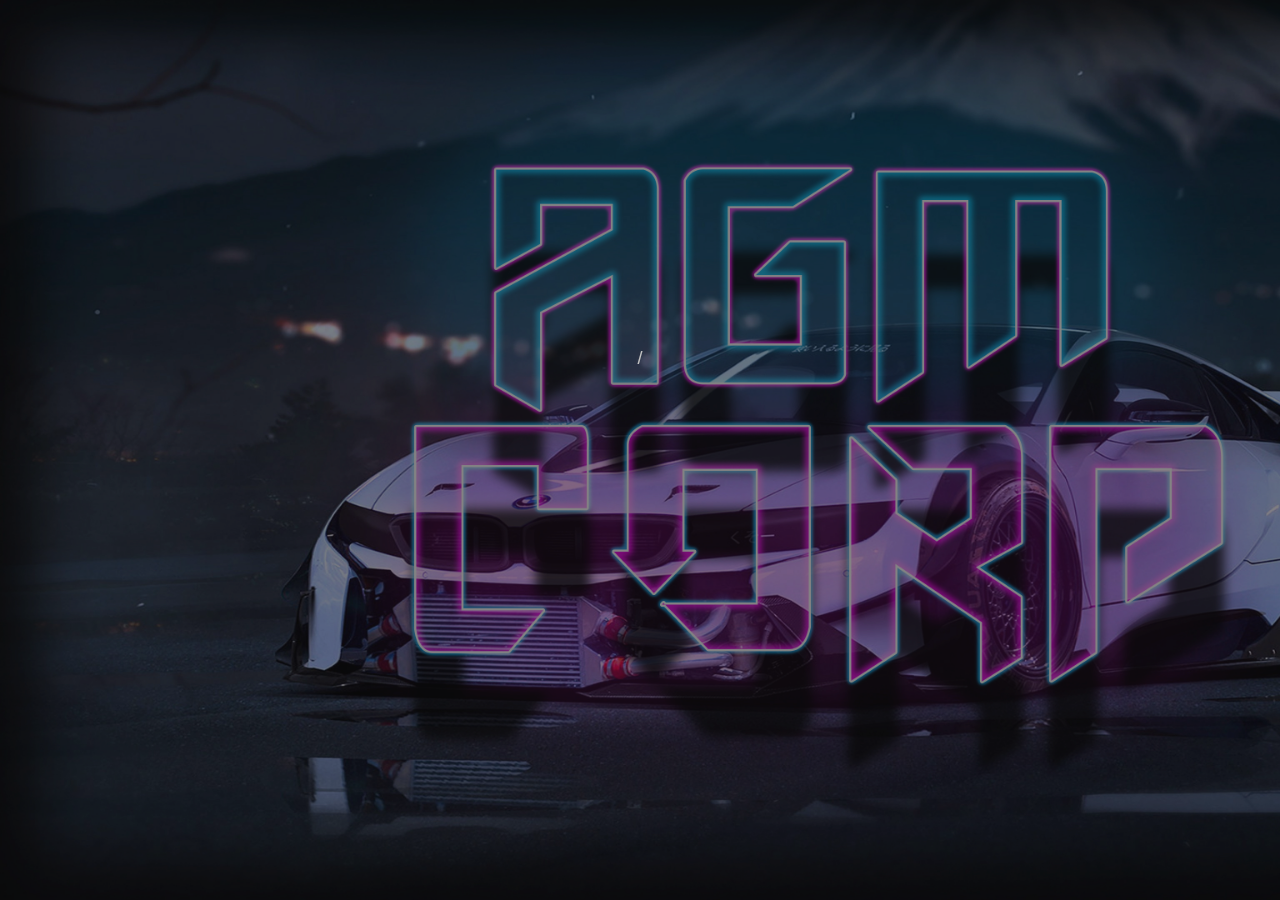
<file: index.html>
<!DOCTYPE html>
<html lang="en">
<head>
	<meta http-equiv="content-type" content="text/html; charset=UTF-8">
	<meta name="viewport" content="width=device-width, initial-scale=1.0, maximum-scale=1, user-scalable=no">
    <meta charset="utf-8">
    <title>AGMCorp Website</title>
    <meta name="css/description" content=">AGMCORP">
    <meta name="css/author" content="XLife">
    <meta name="css/description" content="">
    <link href="css/bootstrap.min.css" rel="stylesheet">
	<link href="css/bootstrap-theme.min.css" rel="stylesheet">
	<link href="css/animate.min.css" rel="stylesheet" >	
	<link href="css/font-awesome.min.css" rel="stylesheet">	
	<link href="css/icofont.css" rel="stylesheet">
	<link href="css/prettyPhoto.css" rel="stylesheet">
	<link href="css/theme.css" rel="stylesheet">	
	<link href="css/responsive.css" rel="stylesheet">
	<link href="css/blue.css" rel="stylesheet" class="colors">
    <link href='https://fonts.googleapis.com/css?family=Open+Sans:400,700' rel='stylesheet' type='text/css'>
	<link href='https://fonts.googleapis.com/css?family=Open+Sans+Condensed:300,700' rel='stylesheet' type='text/css'>
	<link rel="icon" href="img/icon.ico">
</head>
<body data-spy="scroll" data-target="#mynav" data-offset="85">
<div id="preloader">
	<div id="status">
		<div class="spinner">
			  <div class="rect1"></div>
			  <div class="rect2"></div>
			  <div class="rect3"></div>
			  <div class="rect4"></div>
			  <div class="rect5"></div>
		</div>
	</div>
</div>
<section id="home">
    <div id="home-slider" class="carousel slide carousel-fade" data-ride="carousel">
        <div class="carousel-inner">
			<div class="item active" style="background-image: url(img/background.jpg) ;     background-attachment: fixed;
			background-size: cover;">
				<div class="caption">/
					<h1 class="animated fadeInLeftBig"><strong> </strong></h1>
					<p class="animated fadeInRightBig"></p></p>
				</div>
			</div>
        </div>
    </div>	
</section>
</header>
<script src="js/jquery.min.js"></script>
<script src="js/bootstrap.min.js"></script>
<script src="js/retina.min.js"></script>
<script src="js/jquery.easing.min.js"></script>
<script src="js/wow.min.js"></script>	
<script src="js/waypoints.min.js"></script>	
<script src="js/jquery.countTo.js"></script>
<script src="js/jquery.mixitup.min.js"></script>
<script src="js/jquery.prettyPhoto.js"></script>
<script src="js/jquery.knob.min.js"></script>	
<script src="js/jquery.validate.min.js"></script>
<script src="js/custom.js"></script>
	<script type="text/javascript">
	var valid = ``;
	if(valid == 'true'){
		$('#confirmBuy').modal('toggle');
	
	}
</script>
</body>
</html>
</file>
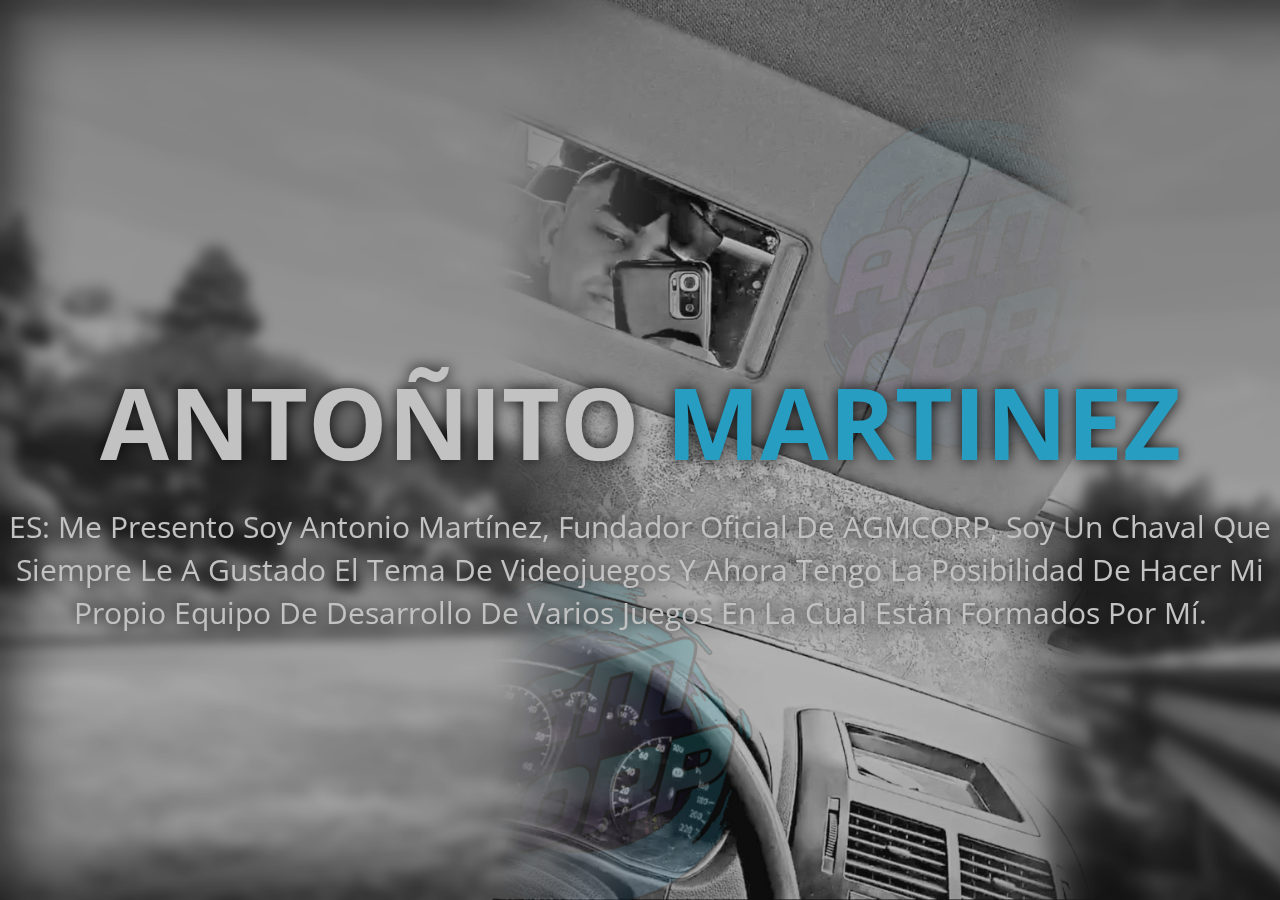
<file: AGM/index.html>
<!DOCTYPE html>
<html lang="en">
<head>
	<meta http-equiv="content-type" content="text/html; charset=UTF-8">
	<meta name="viewport" content="width=device-width, initial-scale=1.0, maximum-scale=1, user-scalable=no">
    <meta charset="utf-8">
    <title>AGMCorp Profile</title>
    <meta name="css/description" content=">AGMCORP">
    <meta name="css/author" content="XLife">
    <meta name="css/description" content="">
    <link href="css/bootstrap.min.css" rel="stylesheet">
	<link href="css/bootstrap-theme.min.css" rel="stylesheet">
	<link href="css/animate.min.css" rel="stylesheet" >	
	<link href="css/font-awesome.min.css" rel="stylesheet">	
	<link href="css/icofont.css" rel="stylesheet">
	<link href="css/prettyPhoto.css" rel="stylesheet">
	<link href="css/theme.css" rel="stylesheet">	
	<link href="css/responsive.css" rel="stylesheet">
	<link href="css/blue.css" rel="stylesheet" class="colors">
    <link href='https://fonts.googleapis.com/css?family=Open+Sans:400,700' rel='stylesheet' type='text/css'>
	<link href='https://fonts.googleapis.com/css?family=Open+Sans+Condensed:300,700' rel='stylesheet' type='text/css'>
	<link rel="icon" href="img/icon.ico">
</head>
<body data-spy="scroll" data-target="#mynav" data-offset="85">
<div id="preloader">
	<div id="status">
		<div class="spinner">
			  <div class="rect1"></div>
			  <div class="rect2"></div>
			  <div class="rect3"></div>
			  <div class="rect4"></div>
			  <div class="rect5"></div>
		</div>
	</div>
</div>
<section id="home">
    <div id="home-slider" class="carousel slide carousel-fade" data-ride="carousel">
        <div class="carousel-inner">
			<div class="item active" style="background-image: url(img/background.jpg) ;     background-attachment: fixed;
			background-size: cover;">
				<div class="caption">
					<h1 class="animated fadeInLeftBig">Antoñito<strong> Martinez</strong></h1>
					<p class="animated fadeInRightBig">ES: Me Presento Soy Antonio Martínez, Fundador Oficial De AGMCORP, Soy Un Chaval Que Siempre Le A Gustado El Tema De Videojuegos Y Ahora Tengo La Posibilidad De Hacer Mi Propio Equipo De Desarrollo De Varios Juegos En La Cual Están Formados Por Mí.
				</div>
			</div>
        </div>
    </div>	
</section>
</header>
<script src="js/jquery.min.js"></script>
<script src="js/bootstrap.min.js"></script>
<script src="js/retina.min.js"></script>
<script src="js/jquery.easing.min.js"></script>
<script src="js/wow.min.js"></script>	
<script src="js/waypoints.min.js"></script>	
<script src="js/jquery.countTo.js"></script>
<script src="js/jquery.mixitup.min.js"></script>
<script src="js/jquery.prettyPhoto.js"></script>
<script src="js/jquery.knob.min.js"></script>	
<script src="js/jquery.validate.min.js"></script>
<script src="js/custom.js"></script>
	<script type="text/javascript">
	var valid = ``;
	if(valid == 'true'){
		$('#confirmBuy').modal('toggle');
	
	}
</script>
</body>
</html>
</file>
<file: css/prettyPhoto.css>
div.pp_default .pp_top,div.pp_default .pp_top .pp_middle,div.pp_default .pp_top .pp_left,div.pp_default .pp_top .pp_right,div.pp_default .pp_bottom,div.pp_default .pp_bottom .pp_left,div.pp_default .pp_bottom .pp_middle,div.pp_default .pp_bottom .pp_right{height:13px}
div.pp_default .pp_top .pp_left{background:url(../images/prettyPhoto/default/sprite.png) -78px -93px no-repeat}
div.pp_default .pp_top .pp_middle{background:url(../images/prettyPhoto/default/sprite_x.png) top left repeat-x}
div.pp_default .pp_top .pp_right{background:url(../images/prettyPhoto/default/sprite.png) -112px -93px no-repeat}
div.pp_default .pp_content .ppt{color:#f8f8f8}
div.pp_default .pp_content_container .pp_left{background:url(../images/prettyPhoto/default/sprite_y.png) -7px 0 repeat-y;padding-left:13px}
div.pp_default .pp_content_container .pp_right{background:url(../images/prettyPhoto/default/sprite_y.png) top right repeat-y;padding-right:13px}
div.pp_default .pp_next:hover{background:url(../images/prettyPhoto/default/sprite_next.png) center right no-repeat;cursor:pointer}
div.pp_default .pp_previous:hover{background:url(../images/prettyPhoto/default/sprite_prev.png) center left no-repeat;cursor:pointer}
div.pp_default .pp_expand{background:url(../images/prettyPhoto/default/sprite.png) 0 -29px no-repeat;cursor:pointer;width:28px;height:28px}
div.pp_default .pp_expand:hover{background:url(../images/prettyPhoto/default/sprite.png) 0 -56px no-repeat;cursor:pointer}
div.pp_default .pp_contract{background:url(../images/prettyPhoto/default/sprite.png) 0 -84px no-repeat;cursor:pointer;width:28px;height:28px}
div.pp_default .pp_contract:hover{background:url(../images/prettyPhoto/default/sprite.png) 0 -113px no-repeat;cursor:pointer}
div.pp_default .pp_close{width:30px;height:30px;background:url(../images/prettyPhoto/default/sprite.png) 2px 1px no-repeat;cursor:pointer}
div.pp_default .pp_gallery ul li a{background:url(../images/prettyPhoto/default/default_thumb.png) center center #f8f8f8;border:1px solid #aaa}
div.pp_default .pp_social{margin-top:7px}
div.pp_default .pp_gallery a.pp_arrow_previous,div.pp_default .pp_gallery a.pp_arrow_next{position:static;left:auto}
div.pp_default .pp_nav .pp_play,div.pp_default .pp_nav .pp_pause{background:url(../images/prettyPhoto/default/sprite.png) -51px 1px no-repeat;height:30px;width:30px}
div.pp_default .pp_nav .pp_pause{background-position:-51px -29px}
div.pp_default a.pp_arrow_previous,div.pp_default a.pp_arrow_next{background:url(../images/prettyPhoto/default/sprite.png) -31px -3px no-repeat;height:20px;width:20px;margin:4px 0 0}
div.pp_default a.pp_arrow_next{left:52px;background-position:-82px -3px}
div.pp_default .pp_content_container .pp_details{margin-top:5px}
div.pp_default .pp_nav{clear:none;height:30px;width:110px;position:relative}
div.pp_default .pp_nav .currentTextHolder{font-family:Georgia;font-style:italic;color:#999;font-size:11px;left:75px;line-height:25px;position:absolute;top:2px;margin:0;padding:0 0 0 10px}
div.pp_default .pp_close:hover,div.pp_default .pp_nav .pp_play:hover,div.pp_default .pp_nav .pp_pause:hover,div.pp_default .pp_arrow_next:hover,div.pp_default .pp_arrow_previous:hover{opacity:0.7}
div.pp_default .pp_description{font-size:11px;font-weight:700;line-height:14px;margin:5px 50px 5px 0}
div.pp_default .pp_bottom .pp_left{background:url(../images/prettyPhoto/default/sprite.png) -78px -127px no-repeat}
div.pp_default .pp_bottom .pp_middle{background:url(../images/prettyPhoto/default/sprite_x.png) bottom left repeat-x}
div.pp_default .pp_bottom .pp_right{background:url(../images/prettyPhoto/default/sprite.png) -112px -127px no-repeat}
div.pp_default .pp_loaderIcon{background:url(../images/prettyPhoto/default/loader.gif) center center no-repeat}
div.light_rounded .pp_top .pp_left{background:url(../images/prettyPhoto/light_rounded/sprite.png) -88px -53px no-repeat}
div.light_rounded .pp_top .pp_right{background:url(../images/prettyPhoto/light_rounded/sprite.png) -110px -53px no-repeat}
div.light_rounded .pp_next:hover{background:url(../images/prettyPhoto/light_rounded/btnNext.png) center right no-repeat;cursor:pointer}
div.light_rounded .pp_previous:hover{background:url(../images/prettyPhoto/light_rounded/btnPrevious.png) center left no-repeat;cursor:pointer}
div.light_rounded .pp_expand{background:url(../images/prettyPhoto/light_rounded/sprite.png) -31px -26px no-repeat;cursor:pointer}
div.light_rounded .pp_expand:hover{background:url(../images/prettyPhoto/light_rounded/sprite.png) -31px -47px no-repeat;cursor:pointer}
div.light_rounded .pp_contract{background:url(../images/prettyPhoto/light_rounded/sprite.png) 0 -26px no-repeat;cursor:pointer}
div.light_rounded .pp_contract:hover{background:url(../images/prettyPhoto/light_rounded/sprite.png) 0 -47px no-repeat;cursor:pointer}
div.light_rounded .pp_close{width:75px;height:22px;background:url(../images/prettyPhoto/light_rounded/sprite.png) -1px -1px no-repeat;cursor:pointer}
div.light_rounded .pp_nav .pp_play{background:url(../images/prettyPhoto/light_rounded/sprite.png) -1px -100px no-repeat;height:15px;width:14px}
div.light_rounded .pp_nav .pp_pause{background:url(../images/prettyPhoto/light_rounded/sprite.png) -24px -100px no-repeat;height:15px;width:14px}
div.light_rounded .pp_arrow_previous{background:url(../images/prettyPhoto/light_rounded/sprite.png) 0 -71px no-repeat}
div.light_rounded .pp_arrow_next{background:url(../images/prettyPhoto/light_rounded/sprite.png) -22px -71px no-repeat}
div.light_rounded .pp_bottom .pp_left{background:url(../images/prettyPhoto/light_rounded/sprite.png) -88px -80px no-repeat}
div.light_rounded .pp_bottom .pp_right{background:url(../images/prettyPhoto/light_rounded/sprite.png) -110px -80px no-repeat}
div.dark_rounded .pp_top .pp_left{background:url(../images/prettyPhoto/dark_rounded/sprite.png) -88px -53px no-repeat}
div.dark_rounded .pp_top .pp_right{background:url(../images/prettyPhoto/dark_rounded/sprite.png) -110px -53px no-repeat}
div.dark_rounded .pp_content_container .pp_left{background:url(../images/prettyPhoto/dark_rounded/contentPattern.png) top left repeat-y}
div.dark_rounded .pp_content_container .pp_right{background:url(../images/prettyPhoto/dark_rounded/contentPattern.png) top right repeat-y}
div.dark_rounded .pp_next:hover{background:url(../images/prettyPhoto/dark_rounded/btnNext.png) center right no-repeat;cursor:pointer}
div.dark_rounded .pp_previous:hover{background:url(../images/prettyPhoto/dark_rounded/btnPrevious.png) center left no-repeat;cursor:pointer}
div.dark_rounded .pp_expand{background:url(../images/prettyPhoto/dark_rounded/sprite.png) -31px -26px no-repeat;cursor:pointer}
div.dark_rounded .pp_expand:hover{background:url(../images/prettyPhoto/dark_rounded/sprite.png) -31px -47px no-repeat;cursor:pointer}
div.dark_rounded .pp_contract{background:url(../images/prettyPhoto/dark_rounded/sprite.png) 0 -26px no-repeat;cursor:pointer}
div.dark_rounded .pp_contract:hover{background:url(../images/prettyPhoto/dark_rounded/sprite.png) 0 -47px no-repeat;cursor:pointer}
div.dark_rounded .pp_close{width:75px;height:22px;background:url(../images/prettyPhoto/dark_rounded/sprite.png) -1px -1px no-repeat;cursor:pointer}
div.dark_rounded .pp_description{margin-right:85px;color:#fff}
div.dark_rounded .pp_nav .pp_play{background:url(../images/prettyPhoto/dark_rounded/sprite.png) -1px -100px no-repeat;height:15px;width:14px}
div.dark_rounded .pp_nav .pp_pause{background:url(../images/prettyPhoto/dark_rounded/sprite.png) -24px -100px no-repeat;height:15px;width:14px}
div.dark_rounded .pp_arrow_previous{background:url(../images/prettyPhoto/dark_rounded/sprite.png) 0 -71px no-repeat}
div.dark_rounded .pp_arrow_next{background:url(../images/prettyPhoto/dark_rounded/sprite.png) -22px -71px no-repeat}
div.dark_rounded .pp_bottom .pp_left{background:url(../images/prettyPhoto/dark_rounded/sprite.png) -88px -80px no-repeat}
div.dark_rounded .pp_bottom .pp_right{background:url(../images/prettyPhoto/dark_rounded/sprite.png) -110px -80px no-repeat}
div.dark_rounded .pp_loaderIcon{background:url(../images/prettyPhoto/dark_rounded/loader.gif) center center no-repeat}
div.dark_square .pp_left,div.dark_square .pp_middle,div.dark_square .pp_right,div.dark_square .pp_content{background:#000}
div.dark_square .pp_description{color:#fff;margin:0 85px 0 0}
div.dark_square .pp_loaderIcon{background:url(../images/prettyPhoto/dark_square/loader.gif) center center no-repeat}
div.dark_square .pp_expand{background:url(../images/prettyPhoto/dark_square/sprite.png) -31px -26px no-repeat;cursor:pointer}
div.dark_square .pp_expand:hover{background:url(../images/prettyPhoto/dark_square/sprite.png) -31px -47px no-repeat;cursor:pointer}
div.dark_square .pp_contract{background:url(../images/prettyPhoto/dark_square/sprite.png) 0 -26px no-repeat;cursor:pointer}
div.dark_square .pp_contract:hover{background:url(../images/prettyPhoto/dark_square/sprite.png) 0 -47px no-repeat;cursor:pointer}
div.dark_square .pp_close{width:75px;height:22px;background:url(../images/prettyPhoto/dark_square/sprite.png) -1px -1px no-repeat;cursor:pointer}
div.dark_square .pp_nav{clear:none}
div.dark_square .pp_nav .pp_play{background:url(../images/prettyPhoto/dark_square/sprite.png) -1px -100px no-repeat;height:15px;width:14px}
div.dark_square .pp_nav .pp_pause{background:url(../images/prettyPhoto/dark_square/sprite.png) -24px -100px no-repeat;height:15px;width:14px}
div.dark_square .pp_arrow_previous{background:url(../images/prettyPhoto/dark_square/sprite.png) 0 -71px no-repeat}
div.dark_square .pp_arrow_next{background:url(../images/prettyPhoto/dark_square/sprite.png) -22px -71px no-repeat}
div.dark_square .pp_next:hover{background:url(../images/prettyPhoto/dark_square/btnNext.png) center right no-repeat;cursor:pointer}
div.dark_square .pp_previous:hover{background:url(../images/prettyPhoto/dark_square/btnPrevious.png) center left no-repeat;cursor:pointer}
div.light_square .pp_expand{background:url(../images/prettyPhoto/light_square/sprite.png) -31px -26px no-repeat;cursor:pointer}
div.light_square .pp_expand:hover{background:url(../images/prettyPhoto/light_square/sprite.png) -31px -47px no-repeat;cursor:pointer}
div.light_square .pp_contract{background:url(../images/prettyPhoto/light_square/sprite.png) 0 -26px no-repeat;cursor:pointer}
div.light_square .pp_contract:hover{background:url(../images/prettyPhoto/light_square/sprite.png) 0 -47px no-repeat;cursor:pointer}
div.light_square .pp_close{width:75px;height:22px;background:url(../images/prettyPhoto/light_square/sprite.png) -1px -1px no-repeat;cursor:pointer}
div.light_square .pp_nav .pp_play{background:url(../images/prettyPhoto/light_square/sprite.png) -1px -100px no-repeat;height:15px;width:14px}
div.light_square .pp_nav .pp_pause{background:url(../images/prettyPhoto/light_square/sprite.png) -24px -100px no-repeat;height:15px;width:14px}
div.light_square .pp_arrow_previous{background:url(../images/prettyPhoto/light_square/sprite.png) 0 -71px no-repeat}
div.light_square .pp_arrow_next{background:url(../images/prettyPhoto/light_square/sprite.png) -22px -71px no-repeat}
div.light_square .pp_next:hover{background:url(../images/prettyPhoto/light_square/btnNext.png) center right no-repeat;cursor:pointer}
div.light_square .pp_previous:hover{background:url(../images/prettyPhoto/light_square/btnPrevious.png) center left no-repeat;cursor:pointer}
div.facebook .pp_top .pp_left{background:url(../images/prettyPhoto/facebook/sprite.png) -88px -53px no-repeat}
div.facebook .pp_top .pp_middle{background:url(../images/prettyPhoto/facebook/contentPatternTop.png) top left repeat-x}
div.facebook .pp_top .pp_right{background:url(../images/prettyPhoto/facebook/sprite.png) -110px -53px no-repeat}
div.facebook .pp_content_container .pp_left{background:url(../images/prettyPhoto/facebook/contentPatternLeft.png) top left repeat-y}
div.facebook .pp_content_container .pp_right{background:url(../images/prettyPhoto/facebook/contentPatternRight.png) top right repeat-y}
div.facebook .pp_expand{background:url(../images/prettyPhoto/facebook/sprite.png) -31px -26px no-repeat;cursor:pointer}
div.facebook .pp_expand:hover{background:url(../images/prettyPhoto/facebook/sprite.png) -31px -47px no-repeat;cursor:pointer}
div.facebook .pp_contract{background:url(../images/prettyPhoto/facebook/sprite.png) 0 -26px no-repeat;cursor:pointer}
div.facebook .pp_contract:hover{background:url(../images/prettyPhoto/facebook/sprite.png) 0 -47px no-repeat;cursor:pointer}
div.facebook .pp_close{width:22px;height:22px;background:url(../images/prettyPhoto/facebook/sprite.png) -1px -1px no-repeat;cursor:pointer}
div.facebook .pp_description{margin:0 37px 0 0}
div.facebook .pp_loaderIcon{background:url(../images/prettyPhoto/facebook/loader.gif) center center no-repeat}
div.facebook .pp_arrow_previous{background:url(../images/prettyPhoto/facebook/sprite.png) 0 -71px no-repeat;height:22px;margin-top:0;width:22px}
div.facebook .pp_arrow_previous.disabled{background-position:0 -96px;cursor:default}
div.facebook .pp_arrow_next{background:url(../images/prettyPhoto/facebook/sprite.png) -32px -71px no-repeat;height:22px;margin-top:0;width:22px}
div.facebook .pp_arrow_next.disabled{background-position:-32px -96px;cursor:default}
div.facebook .pp_nav{margin-top:0}
div.facebook .pp_nav p{font-size:15px;padding:0 3px 0 4px}
div.facebook .pp_nav .pp_play{background:url(../images/prettyPhoto/facebook/sprite.png) -1px -123px no-repeat;height:22px;width:22px}
div.facebook .pp_nav .pp_pause{background:url(../images/prettyPhoto/facebook/sprite.png) -32px -123px no-repeat;height:22px;width:22px}
div.facebook .pp_next:hover{background:url(../images/prettyPhoto/facebook/btnNext.png) center right no-repeat;cursor:pointer}
div.facebook .pp_previous:hover{background:url(../images/prettyPhoto/facebook/btnPrevious.png) center left no-repeat;cursor:pointer}
div.facebook .pp_bottom .pp_left{background:url(../images/prettyPhoto/facebook/sprite.png) -88px -80px no-repeat}
div.facebook .pp_bottom .pp_middle{background:url(../images/prettyPhoto/facebook/contentPatternBottom.png) top left repeat-x}
div.facebook .pp_bottom .pp_right{background:url(../images/prettyPhoto/facebook/sprite.png) -110px -80px no-repeat}
div.pp_pic_holder a:focus{outline:none}
div.pp_overlay{background:#000;display:none;left:0;position:absolute;top:0;width:100%;z-index:9500}
div.pp_pic_holder{display:none;position:absolute;width:100px;z-index:10000}
.pp_content{height:40px;min-width:40px}
* html .pp_content{width:40px}
.pp_content_container{position:relative;text-align:left;width:100%}
.pp_content_container .pp_left{padding-left:20px}
.pp_content_container .pp_right{padding-right:20px}
.pp_content_container .pp_details{float:left;margin:10px 0 2px}
.pp_description{display:none;margin:0}
.pp_social{float:left;margin:0}
.pp_social .facebook{float:left;margin-left:5px;width:55px;overflow:hidden}
.pp_social .twitter{float:left}
.pp_nav{clear:right;float:left;margin:3px 10px 0 0}
.pp_nav p{float:left;white-space:nowrap;margin:2px 4px}
.pp_nav .pp_play,.pp_nav .pp_pause{float:left;margin-right:4px;text-indent:-10000px}
a.pp_arrow_previous,a.pp_arrow_next{display:block;float:left;height:15px;margin-top:3px;overflow:hidden;text-indent:-10000px;width:14px}
.pp_hoverContainer{position:absolute;top:0;width:100%;z-index:2000}
.pp_gallery{display:none;left:50%;margin-top:-50px;position:absolute;z-index:10000}
.pp_gallery div{float:left;overflow:hidden;position:relative}
.pp_gallery ul{float:left;height:35px;position:relative;white-space:nowrap;margin:0 0 0 5px;padding:0}
.pp_gallery ul a{border:1px rgba(0,0,0,0.5) solid;display:block;float:left;height:33px;overflow:hidden}
.pp_gallery ul a img{border:0}
.pp_gallery li{display:block;float:left;margin:0 5px 0 0;padding:0}
.pp_gallery li.default a{background:url(../images/prettyPhoto/facebook/default_thumbnail.gif) 0 0 no-repeat;display:block;height:33px;width:50px}
.pp_gallery .pp_arrow_previous,.pp_gallery .pp_arrow_next{margin-top:7px!important}
a.pp_next{background:url(../images/prettyPhoto/light_rounded/btnNext.png) 10000px 10000px no-repeat;display:block;float:right;height:100%;text-indent:-10000px;width:49%}
a.pp_previous{background:url(../images/prettyPhoto/light_rounded/btnNext.png) 10000px 10000px no-repeat;display:block;float:left;height:100%;text-indent:-10000px;width:49%}
a.pp_expand,a.pp_contract{cursor:pointer;display:none;height:20px;position:absolute;right:30px;text-indent:-10000px;top:10px;width:20px;z-index:20000}
a.pp_close{position:absolute;right:0;top:0;display:block;line-height:22px;text-indent:-10000px}
.pp_loaderIcon{display:block;height:24px;left:50%;position:absolute;top:50%;width:24px;margin:-12px 0 0 -12px}
#pp_full_res{line-height:1!important}
#pp_full_res .pp_inline{text-align:left}
#pp_full_res .pp_inline p{margin:0 0 15px}
div.ppt{color:#fff;display:none;font-size:17px;z-index:9999;margin:0 0 5px 15px}
div.pp_default .pp_content,div.light_rounded .pp_content{background-color:#fff}
div.pp_default #pp_full_res .pp_inline,div.light_rounded .pp_content .ppt,div.light_rounded #pp_full_res .pp_inline,div.light_square .pp_content .ppt,div.light_square #pp_full_res .pp_inline,div.facebook .pp_content .ppt,div.facebook #pp_full_res .pp_inline{color:#000}
div.pp_default .pp_gallery ul li a:hover,div.pp_default .pp_gallery ul li.selected a,.pp_gallery ul a:hover,.pp_gallery li.selected a{border-color:#fff}
div.pp_default .pp_details,div.light_rounded .pp_details,div.dark_rounded .pp_details,div.dark_square .pp_details,div.light_square .pp_details,div.facebook .pp_details{position:relative}
div.light_rounded .pp_top .pp_middle,div.light_rounded .pp_content_container .pp_left,div.light_rounded .pp_content_container .pp_right,div.light_rounded .pp_bottom .pp_middle,div.light_square .pp_left,div.light_square .pp_middle,div.light_square .pp_right,div.light_square .pp_content,div.facebook .pp_content{background:#fff}
div.light_rounded .pp_description,div.light_square .pp_description{margin-right:85px}
div.light_rounded .pp_gallery a.pp_arrow_previous,div.light_rounded .pp_gallery a.pp_arrow_next,div.dark_rounded .pp_gallery a.pp_arrow_previous,div.dark_rounded .pp_gallery a.pp_arrow_next,div.dark_square .pp_gallery a.pp_arrow_previous,div.dark_square .pp_gallery a.pp_arrow_next,div.light_square .pp_gallery a.pp_arrow_previous,div.light_square .pp_gallery a.pp_arrow_next{margin-top:12px!important}
div.light_rounded .pp_arrow_previous.disabled,div.dark_rounded .pp_arrow_previous.disabled,div.dark_square .pp_arrow_previous.disabled,div.light_square .pp_arrow_previous.disabled{background-position:0 -87px;cursor:default}
div.light_rounded .pp_arrow_next.disabled,div.dark_rounded .pp_arrow_next.disabled,div.dark_square .pp_arrow_next.disabled,div.light_square .pp_arrow_next.disabled{background-position:-22px -87px;cursor:default}
div.light_rounded .pp_loaderIcon,div.light_square .pp_loaderIcon{background:url(../images/prettyPhoto/light_rounded/loader.gif) center center no-repeat}
div.dark_rounded .pp_top .pp_middle,div.dark_rounded .pp_content,div.dark_rounded .pp_bottom .pp_middle{background:url(../images/prettyPhoto/dark_rounded/contentPattern.png) top left repeat}
div.dark_rounded .currentTextHolder,div.dark_square .currentTextHolder{color:#c4c4c4}
div.dark_rounded #pp_full_res .pp_inline,div.dark_square #pp_full_res .pp_inline{color:#fff}
.pp_top,.pp_bottom{height:20px;position:relative}
* html .pp_top,* html .pp_bottom{padding:0 20px}
.pp_top .pp_left,.pp_bottom .pp_left{height:20px;left:0;position:absolute;width:20px}
.pp_top .pp_middle,.pp_bottom .pp_middle{height:20px;left:20px;position:absolute;right:20px}
* html .pp_top .pp_middle,* html .pp_bottom .pp_middle{left:0;position:static}
.pp_top .pp_right,.pp_bottom .pp_right{height:20px;left:auto;position:absolute;right:0;top:0;width:20px}
.pp_fade,.pp_gallery li.default a img{display:none}
</file>
<file: css/theme.css>
/*
  Theme Name: Xlight
  Theme Uri: http://www.Andsolutions.it
  Author: Andsolutions
  Author Uri: http://www.Andsolutions.it
  Description: Onepage Site Template
  Version: 1.0
  */

/*************************
*******Typography******
**************************/

html, body {
	font-family: 'Open Sans', sans-serif;
	font-family: 'Work Sans', sans-serif;
	background:#353232;
	color: #f7f7f7;
	margin:0; 
	padding:0;
	width:100%; 
	overflow-x: hidden;
	text-align: center;
	-webkit-font-smoothing: antialiased;
	-webkit-text-stroke: rgba(255,255,255,0.01) 0.1px;
	-webkit-text-stroke-width: 0.1px;
}

/* 
///////////////////////////////
    ///cuenta atras///
//////////////////////////////
*/

#cuenta {
	display: flex;
	justify-content: center;
	margin-bottom: 100px;
}

.simply-section {
	background: #2b2a2a;
	width: 95px;
	height: 95px;
	margin: 0 20px;
	border-radius: 5px;
	display: flex;
	align-items: center;
	justify-content: center;
}

.simply-amount {
	display: block;
	font-size: 50px;
	font-weight: 700;
}

.simply-word {
	font-weight: 200;
	font-size: 15px;
}

.redes-sociales .btn-red-social {
	padding: 15px 0;
	display: inline-block;
	min-width: 65px;
	border-radius: 5px;
	background: #2ACDFE;
	color: #fff;
	font-size: 30px;
	margin: 0 20px;
	transition: .3s ease all;
}

.redes-sociales .btn-red-social:hover {
	box-shadow: 0px 0px 50px 10px rgba(0,0,0,.15);
}

.portada .header .logotipo {
	font-size: 25px;
	font-size: 900;
	margin-bottom: 20px;
	color: #EFEFEF;
}

.portada .header .mensaje {
	font-size: 30px;
	font-weight: 600;
	color: #2ACDFE;
}


/* 
///////////////////////////////
    ///cuenta atras///
//////////////////////////////
*/


button
{
 border-radius: 8px;
 border: 2px solid #ffffff; /* White */
 text-align: center;
 text-decoration: none;
 color: white;

}

a:visited, a:focus{color: none;}

ol, ul {
    list-style: none outside none;
    margin: 0;
    padding: 0;
}


.btn {
	box-shadow: 0 12px 19px rgba(0, 0, 0, 0.1) inset, 0 1px 7px rgba(255, 255, 255, 0.2);
    -moz-user-select: none;
    background-image: none;
	color: #fff;
    border: 1px solid transparent;
    border-radius: 0;
    cursor: pointer;
    display: inline-block;
    font-size: 14px;
    font-weight: normal;
    line-height: 1.42857;
    margin-bottom: 0;
    padding: 11px 20px;
    text-align: center;
    vertical-align: middle;
    white-space: nowrap;
    -webkit-transition: all .5s ease;
    -moz-transition: all .5s ease;
    -o-transition: all .5s ease;
    -ms-transition: all .5s ease;
    transition: all .5s ease;
}

.btn-inverse {
	box-shadow: 0 12px 19px rgba(0, 0, 0, 0.1) inset, 0 1px 7px rgba(255, 255, 255, 0.2);
    -moz-user-select: none;
    background-image: none;
	background-color: transparent;
    border-radius: 0;
    cursor: pointer;
    display: inline-block;
    font-size: 14px;
    font-weight: normal;
    line-height: 1.42857;
    margin-bottom: 0;
    padding: 11px 20px;
    text-align: center;
    vertical-align: middle;
    white-space: nowrap;
    -webkit-transition: all .5s ease;
    -moz-transition: all .5s ease;
    -o-transition: all .5s ease;
    -ms-transition: all .5s ease;
    transition: all .5s ease;
}


.btn-large {
    padding: 15px 58px;
}

.btn-medium {
    padding: 13px 30px;
}

.text-left {
	text-align: left;
}

.text-justify {
	text-align: justify;
}

.text-color {
    padding: 0 5px;
}

.dporcaps-negative {
    border-radius: 5px 5px 5px 5px;
    float: left;
    font-size: 24px;
    margin-right: 5px;
    padding: 3px 10px;
}

.dporcaps {
    float: left;
    font-size: 46px;
    margin-right: 10px;
    margin-top: -10px;
}

blockquote {
    background: none repeat scroll 0 0 #F2F3F7;
    border: medium none;
    border-radius: 5px 5px 5px 5px;
    color: #80828A;
    font-size: 16px;
    font-style: italic;
    font-weight: 400;
    margin: 30px 0;
    padding: 15px 25px;
}

.blockqoute-style-2 {
    border-radius: 0 0 0 0;
}

cite {
    display: inline-block;
    font-size: 16px;
    font-style: italic;
    width: 100%;
}


/*************************/
	
			
/*************************
********Loader**********
**************************/
#preloader {
	position: fixed;
	top:0;
	left:0;
	right:0;
	bottom:0;
    width:100%;
    height:100%;
	background-color: #222222;
    z-index:99999; /* makes sure it stays on top */
}

#status {
	width:200px;
	height:200px;
	position:absolute;
	left:50%; /* centers the loading animation horizontally one the screen */
	top:50%; /* centers the loading animation vertically one the screen */
	background-repeat:no-repeat;
	background-position:center;
	margin:-100px 0 0 -100px; /* is width and height divided by two */
}

/* Loading animation: */

.spinner {
  margin: 100px auto;
  width: 50px;
  height: 30px;
  text-align: center;
  font-size: 10px;
}

.spinner > div {
  height: 100%;
  width: 6px;
  display: inline-block;
  
  -webkit-animation: stretchdelay 1.2s infinite ease-in-out;
  animation: stretchdelay 1.2s infinite ease-in-out;
}

.spinner .rect2 {
  -webkit-animation-delay: -1.1s;
  animation-delay: -1.1s;
}

.spinner .rect3 {
  -webkit-animation-delay: -1.0s;
  animation-delay: -1.0s;
}

.spinner .rect4 {
  -webkit-animation-delay: -0.9s;
  animation-delay: -0.9s;
}

.spinner .rect5 {
  -webkit-animation-delay: -0.8s;
  animation-delay: -0.8s;
}

@-webkit-keyframes stretchdelay {
  0%, 40%, 100% { -webkit-transform: scaleY(0.4) }  
  20% { -webkit-transform: scaleY(1.0) }
}

@keyframes stretchdelay {
  0%, 40%, 100% { 
    transform: scaleY(0.4);
    -webkit-transform: scaleY(0.4);
  }  20% { 
    transform: scaleY(1.0);
    -webkit-transform: scaleY(1.0);
  }
}
/*************************/
	
/*************************
********Parallax**********
**************************/		
.parallax {
  background-size: cover;
  background-repeat: no-repeat;
  background-position: center;
  background-attachment: fixed;
}
	
.overlay {
	background: url(../images/pattern.png);
}	

/*************************
********Home CSS**********
**************************/	

/* Home Slider */

#home-slider {
  overflow: hidden;
  position: relative;
}

#home-slider .caption {
	position: absolute;
	top: 50%;
	margin-top: -104px;
	left: 0;
	right: 0;
	text-align: center;
	text-transform: uppercase;
	z-index: 15;
	font-size: 18px;
	font-weight: 400;
	color: #fff;
}

#home-slider .caption h1 {
	font-family: 'Open Sans Condensed', sans-serif;
    color: #fff;
	font-weight: 700;
    font-size: 100px;
    margin-bottom: 30px;
}

#home-slider .caption p {
    color: #ffffff;
	font-size: 30px;
    text-transform: capitalize;
	padding-bottom: 40px;
    font-weight: 400;
    text-shadow: 0 0 15px #000000;
}


.carousel-fade .carousel-inner .item {
	opacity: 0;
	-webkit-transition-property: opacity;
	transition-property: opacity;
	background-repeat: no-repeat;
	background-size: cover;
	height: 2037px;
}

.carousel-fade .carousel-inner .item:after {
  content: " ";
  position: absolute;
  top: 0;
  bottom: 0;
  left: 0;
  right: 0;
  /*background: rgba(255,255,255,.2);*/
}

.carousel-fade .carousel-inner .active {
	opacity: 1;
}
.carousel-fade .carousel-inner .active.left,
.carousel-fade .carousel-inner .active.right {
	left: 0;
	opacity: 0;
	z-index: 1;
}
.carousel-fade .carousel-inner .next.left,
.carousel-fade .carousel-inner .prev.right {
	opacity: 1;
}
.carousel-fade .carousel-control {
	z-index: 2;
}

.left-control, .right-control {
	position: absolute;
	top: 50%;
	height: 51px;
	width: 51px;
	line-height: 48px;
	border-radius: 5%;
	z-index: 20;
	font-size: 24px;
	color: #fff;
	text-align: center;
	-webkit-transition: all 0.5s ease;
	-moz-transition: all 0.5s ease;
	-ms-transition: all 0.5s ease;
	-o-transition: all 0.5s ease;
	transition: all 0.5s ease;
}

.left-control {
	left: -51px
} 

.right-control {
	right: -51px;
}

.left-control:hover, 
.right-control:hover {
	color: #fff;
}

#home-slider:hover .left-control {
	left:30px
} 

#home-slider:hover .right-control {
	right:30px
}

.learn-more {
	background: transparent;
	margin-top: 40px;
    color: #e4e4e4;
    padding: 13px 20px;
	font-size: 14px;
	-webkit-transition: all 0.5s ease-in-out 0s;
	-moz-transition: all 0.5s ease-in-out 0s;
	-o-transition: all 0.5s ease-in-out 0s;
	transition: all 0.5s ease-in-out 0s;
}
.learn-more:hover {
    border: 2px solid #fff;
    color: #fff;
}

/*************************/	


		

/* Customization Boostrap Menu */

/* Main Color */
.dropdown-menu>li>a:hover, .dropdown-menu>li>a:focus { 
	background-color: #fff;
}

/* Link Color */
.navbar-inverse .navbar-nav>li>a { 
	color: #f5f5f5; 
	margin: 0 5px;
	-webkit-transition: all 0.5s ease 0s;
	-moz-transition: all 0.5s ease 0s;
	-o-transition: all 0.5s ease 0s;
	transition: all 0.5s ease 0s;	
}

.navbar-collapse, .collapse .in:after, .main-nav-list:after, .navbar-collapse:after, .sticky-wrapper :after{
	z-index: 99999;
	background-color: transparent;
}

.main-nav-list {
	font-family: 'Open Sans Condensed', sans-serif;
	font-weight: 700;
	font-size: 18px;
	text-transform: uppercase;
}

.navbar-brand {
	background: url("../ifivelogo.png") no-repeat scroll 0 0 rgba(0, 0, 0, 0);
    display: inline-block;
    vertical-align: middle;
    width: 160px;
	height: 55px;
	margin-left: 20px;
	margin-right: 30px;
	max-width: 160px;
}
.navbar-toggle {
	border: transparent;
}


.navbar-inverse .navbar-collapse,
.navbar-inverse .navbar-form {
  max-height: 200px;	/* Scrollable Menu */
  border-color: #fff;
}

.navbar-wrapper { 
	background-color: transparent;
	padding: 10px 0;
	margin-bottom: 0;
	text-transform: uppercase;
	z-index: 1000;	
	width: 100%;
	top: 0;
	position: fixed;
	opacity: 0;
	-webkit-transition: all 0.5s ease-in-out 0s;
	-moz-transition: all 0.5s ease-in-out 0s;
	-o-transition: all 0.5s ease-in-out 0s;
	transition: all 0.5s ease-in-out 0s;
	z-index: 0 !important;
}

.scroll-fixed-navbar{ 
	background-color: #333333;
	opacity: 0.97;
	padding: 20px 0;
	box-shadow: 0px 0px 5px #666666;
	border-bottom: 1px solid #666666;
	-webkit-transition: all 0.5s ease-in-out 0s;
	-moz-transition: all 0.5s ease-in-out 0s;
	-o-transition: all 0.5s ease-in-out 0s;
	transition: all 0.5s ease-in-out 0s;
	z-index: 99999 !important;
}


.navbar-inverse .navbar-nav > .active > a {
    background-image: none;
    background-color: #fff;	
    box-shadow: none;
}

.navbar-inverse .navbar-brand,
.navbar-inverse .navbar-nav > li > a {
  text-shadow: none;
}

.navbar-inverse { 
	background-color: transparent;	
}

.navbar-inverse .navbar-nav > .active > a,
.navbar-inverse .navbar-nav > .active > a:hover,
.navbar-inverse .navbar-nav > .active > a:focus {
  background-color: transparent;
}

.dropdown-menu { background-color: #FFFFFF}
.navbar-inverse { background-image: none; }
.dropdown-menu>li>a:hover, .dropdown-menu>li>a:focus { background-image: none; }
.navbar-inverse .navbar-brand { color: #FFFFFF}
.navbar-inverse .navbar-brand:hover { color: #FFFFFF}
.dropdown-menu>li>a:hover, .dropdown-menu>li>a:focus { color: #FFFFFF}
.navbar-inverse .navbar-nav>.dropdown>a .caret { border-top-color: #FFFFFF}
.navbar-inverse .navbar-nav>.dropdown>a .caret { border-bottom-color: #fff}
.navbar-inverse .navbar-nav>.dropdown>a:hover .caret { border-bottom-color: #fff}



/* Titles */

.section-title-wrapper {
	background-color: #f7f7f7;
	padding: 50px 0;
}

.section-title h1 span{
	color: #fff;
	padding: 0 10px;
	font-family: 'Open Sans Condensed', sans-serif;
	font-size: 40px;
	font-weight: bold;
	text-transform: uppercase;
}

.section-title h3 {
	font-size: 24px;
	padding-top: 20px;
	text-transform: uppercase;	
}

.element-title h1 {
	color: #fff;
	font-size: 30px;
	text-transform: uppercase;
}


.element-title h3 {
	font-size: 20px;
}

.typography-title h3 {
	font-size: 24px;
	padding: 20px 0;
	text-transform: capitalize;
}

.btn-one{
	box-shadow: 0 12px 19px rgba(0, 0, 0, 0.1) inset, 0 1px 7px rgba(255, 255, 255, 0.2);
    display: inline-block;
    margin: 20px 0;
    padding: 11px 20px;
    text-transform: capitalize;
    -webkit-transition: all .5s ease;
    -moz-transition: all .5s ease;
    -o-transition: all .5s ease;
    -ms-transition: all .5s ease;
    transition: all .5s ease;
}


/* End Titles */



/* About */

.why-us  {
	padding: 60px 2% 80px;
}	

.wrapper-why-us  {
	padding: 40px 0;
}	

.about-us h2 {
    font-size: 24px;
	text-transform: uppercase;	
}	

/******************************************************/
.hovicon {
	display: inline-block;
	font-size: 80px;
	line-height: 200px;
	cursor: pointer;
	margin: 20px;
	width: 200px;
	height: 200px;
	border-radius: 50%;
	text-align: center;
	position: relative;
	text-decoration: none;
	color: #fff;
	-webkit-transition: all 0.2s ease-in-out 0s;
	-moz-transition: all 0.2s ease-in-out 0s;
	-o-transition: all 0.2s ease-in-out 0s;
	transition: all 0.2s ease-in-out 0s;	
}

.hovicon:after {
	pointer-events: none;
	position: absolute;
	width: 100%;
	height: 100%;
	border-radius: 50%;
	content: '';
	-webkit-box-sizing: content-box;
	-moz-box-sizing: content-box;
	box-sizing: content-box;
}

/* Effect 1 */
.hovicon.effect-1:after {
	top: -7px;
	left: -7px;
	padding: 7px;
	-webkit-transition: -webkit-transform 0.2s;
	-webkit-transform: scale(0.8);
	-moz-transition: -moz-transform 0.2s;
	-moz-transform: scale(0.8);
	-ms-transform: scale(0.8);
	transition: transform 0.2s;
	transform: scale(0.8);
}

/* Effect 1a */
.hovicon.effect-1.sub-a:hover {
	color: #fff;
	font-size: 100px;
}

.hovicon.effect-1.sub-a:hover:after {
	-webkit-transform: scale(1);
	-moz-transform: scale(1);
	-ms-transform: scale(1);
	transform: scale(1);
}


/******************************************************/



/* End About */


/* Facts */

.facts{
	/*background: none no-repeat scroll 0 0 #4d4d4d;*/
	/*padding: 60px 2% 100px;*/
	background-image: url("../../images7.alphacoders.com/853/853474.jpg");
}

.wrapper-number {
	padding: 40px 0;
}

.wrapper-block-facts{
	padding: 80px 2% 120px;
}

.number {
	font-size: 80px;
	font-weight: 700;
	color: #fff;
}

.number-title {
	font-size: 20px;
	color: #fff;
	text-transform: uppercase;	
}

/* End Facts */



/* Team */
.meet-the-team{
	padding: 60px 2% 80px;
}

.wrapper-team{
	padding-top: 60px;
}

.center {
    display: flex;
    justify-content: center;
  }

.team-member { 	
    display: block;
    margin: 0 auto 50px;
    max-width: 350px;
    padding: 0;
    width: 100%;
	vertical-align: top;
}

.team-member-holder {
	border: 1px solid #d6d6d6; 
	box-shadow: 0 12px 19px rgba(0, 0, 0, 0.1) inset, 0 1px 7px rgba(255, 255, 255, 0.2);
    overflow: hidden;
    position: relative;
    -webkit-transition: all .5s ease-in-out;
    -moz-transition: all .5s ease-in-out;
    -o-transition: all .5s ease-in-out;
    -ms-transition: all .5s ease-in-out;
    transition: all .5s ease-in-out;
}

.team-member-holder:hover .team-overlay{
	opacity: 0.7;
	filter: alpha(opacity=70);
}
	

.team-member-holder:hover .overlay-content{
	opacity: 1;
	top: 30%;
}

.team-member-image {
    float: none;
    height: 0;
    overflow: hidden;
	line-height: 0;
	position: relative;
    padding-bottom: 100%;
	display: block;
	position: relative;
	display: block;
}

.team-member-image img {
    max-width: 100%;
    -webkit-transition: all .5s ease-in-out;
    -moz-transition: all .5s ease-in-out;
    -o-transition: all .5s ease-in-out;
    -ms-transition: all .5s ease-in-out;
    transition: all .5s ease-in-out;
}

.team-member-image:hover img {
    -webkit-transform:rotate(10deg) scale(1.2);
    -moz-transform:rotate(10deg) scale(1.2);
    -ms-transform:rotate(10deg) scale(1.2);
    -o-transform:rotate(10deg) scale(1.2);
    transform:rotate(10deg) scale(1.2);
}

.team-overlay {
	position: absolute;
	top: 0px;
	left: 0px;
	opacity: 0;
	height: 100%;
	width: 100%;
    -webkit-transition: all .5s ease;
    -moz-transition: all .5s ease;
    -o-transition: all .5s ease;
    -ms-transition: all .5s ease;
    transition: all .5s ease;	
}

.team-overlay .img-overlay {
	height: 100%;
	width: 100%;
}

.overlay-content {
	text-align: center;
	position: absolute;
	top: 0;
	width: 100%;
	text-transform:uppercase;
	opacity: 0;
    -webkit-transition: all .5s ease;
    -moz-transition: all .5s ease;
    -o-transition: all .5s ease;
    -ms-transition: all .5s ease;
    transition: all .5s ease;	
}

.view-profile {
	background-color:#fff;
	border: 1px solid #fff;
	padding: 9px 30px;
	font-size: 14px;
    -webkit-transition: all .5s ease;
    -moz-transition: all .5s ease;
    -o-transition: all .5s ease;
    -ms-transition: all .5s ease;
    transition: all .5s ease;
}

.view-profile:hover {
	background-color: transparent;
	color: #fff;
	
}

.team-member-social-list {
    line-height: 0;
	padding-bottom: 20%;
}

.team-member-social-list-item {
    display: inline-block;
	background-color: #fff;
	border: 1px solid #fff;
	border-radius: 6px;
    font-size: 22px;
    height: 40px;
    line-height: 35px;
    margin: 5px;
    text-decoration: none;
    width: 40px;
    -webkit-transition: all .5s ease;
    -moz-transition: all .5s ease;
    -o-transition: all .5s ease;
    -ms-transition: all .5s ease;
    transition: all .5s ease;
}

.team-member-social-list-item:hover {
    display: inline-block;
	background-color: transparent;
	color: #fff;
    width: 40px;
	border-radius: 4px;
}

.team-member-meta {
    padding: 6px 0 0;
}

.team-member-name {
    font-size: 20px;
    margin-bottom: 6px;
}

.team-member-role {
    color: #fff;
    font-size: 16px;
    margin-bottom: 16px;
	font-weight: 700;
}

.team-details p{
	text-align: justify;
}

/* End Team */

/* Skills */

.skills{
	/*background: none no-repeat scroll 0 0 #4d4d4d;*/
	/*padding: 40px 2% 80px;*/
	background-image: url("../images/skills-bg.jpg");
}

.wrapper-count {
	margin-top: 60px;
}

.wrapper-block-skills{
	padding: 60px 2% 100px;
}


.skills h4 {
    color: #fff;
    font-size: 16px;
    margin-top: -90px;
}

.skill {
	padding-bottom: 90px;

}

li:last-child {
	margin-bottom: 0;
}
.skill .knob{
	background: transparent;
	color: #fff;
	border: none;
	font-size: 60px !important;
	margin-top: 50px !important;
}


/* End Skills */


/* Works */
.works{
    padding: 40px 0 0;
    padding-bottom: 40px;
}

#filters {
	margin:4%;
	padding:0;
	list-style:none;
}
#filters li {
	display:inline-block;
	margin-right: 20px;
}
#filters li span {
	display: block;
	font-size: 14px;
	padding: 12px 22px;
	margin-bottom: 4%;
	background: transparent;
	cursor: pointer;
	text-transform: uppercase;
	transition: 0.5s all;
	-webkit-transition: 0.5s all;
	-moz-transition: 0.5s all;
	-o-transition: 0.5s all;
}
#filters li span.active,#filters li span:hover {
	color:#fff;
}

.myport .portfolio {
	width: 25%;
	margin-bottom: 0;
	padding: 0;
	margin: 0;
	display:none;
	float:left;
	overflow:hidden;
}

.myport .portfolio-3-col {
	width: 25%;
	margin-bottom: 0;
	padding: 0;
	margin: 0;
	display:none;
	float:left;
	overflow:hidden;
}

.myport .portfolio-4-col {
	width: 25%;
	margin-bottom: 0;
	padding: 0;
	margin: 0;
	display:none;
	float:left;
	overflow:hidden;
}

.myport .portfolio-5-col {
	width: 25%;
	margin-bottom: 0;
	padding: 0;
	margin: 0;
	display:none;
	float:left;
	overflow:hidden;
}

.portfolio-wrap{
    margin: 0 auto;
    padding: 0;
    position: relative;
    width: 100.1%;
}

.img-holder {
    height: auto;
    overflow: hidden;
    position: relative;
}

.img-holder img{
    height: auto;
    width: 100%;
}

.works-overlay {
	position: absolute;
	top: 0px;
	left: 0px;
	opacity: 0;
	height: 100%;
	width: 100%;
    -webkit-transition: all .5s ease;
    -moz-transition: all .5s ease;
    -o-transition: all .5s ease;
    -ms-transition: all .5s ease;
    transition: all .5s ease;	
}

.works-overlay .img-overlay {
	height: 100%;
	width: 100%;
}

.img-holder:hover .works-overlay{
	opacity: 0.7;
	filter: alpha(opacity=70);
}

.img-holder:hover .overlay-content{
	opacity: 1;
	top: 30%;
}

.works-overlay-category{
	color: #fff;
	font-size: 26px;
	text-transform: uppercase;
}

.works-overlay-text{
	color: #fff;
	font-size: 18px;
}

.works-overlay-icon{
	color: #fff;
	font-size: 60px;
}

#single-portfolio {
  padding: 90px 0;
  position: relative;
}

#single-portfolio img {
  max-width: 100%;
  box-shadow: 0 12px 19px rgba(0, 0, 0, 0.1) inset, 0 1px 7px rgba(255, 255, 255, 0.2);
  height: auto;
  margin-bottom: 10px;
}

#single-portfolio .close-folio-item {
  position: absolute;
  top: 30px;
  font-size: 34px;
  width: 34px;
  height: 34px;
  left: 50%;
  color: #999;
  margin-left: -17px;
}


.project-info h3 {
    font-size: 24px;
    text-align: center;
	text-transform: capitalize;
}

.project-details h3 {
    font-size: 20px;
	text-align: left;
}

.project-description h3 {
    font-size: 20px;
	text-align: left;
}

.project-description p {
	text-align: justify;
}

.project-details p {
    text-align: left;
	border-bottom: 1px solid #d6d6d6;
    padding-bottom: 7px;
}

.project-info p {
    text-align: left;
}




/* End Works */


/* Partners */

.partners{
	/*background: none no-repeat scroll 0 0 #4d4d4d;*/
	/*padding: 40px 2% 80px;*/
	background-image: url("../../www.tokkoro.com/picsup/2728655-grand-theft-auto-v-4k-wallpaper-ultra-hd.html");
}

.wrapper-partners{
	margin-top: 20px;
}

.wrapper-block-partners{
	padding: 60px 2% 100px;
}

.partners-img:hover img{
	opacity: 0.7;
}
.partners-img img{
	border: 1px solid transparent;
	text-align: center;
	max-width: 100%;
	height: auto;
	margin-bottom: 8px;
    -webkit-transition: all .5s ease;
    -moz-transition: all .5s ease;
    -o-transition: all .5s ease;
    -ms-transition: all .5s ease;
    transition: all .5s ease;
}

/* End Partners */


/* Pricing */

.pricing{
	padding: 60px 2% 120px;
}

.wrapper-pricing{
	padding-top: 60px;
}

.single-table {
    border: 1px solid #d6d6d6;
	box-shadow: 0 12px 19px rgba(0, 0, 0, 0.1) inset, 0 1px 7px rgba(255, 255, 255, 0.2);	
    padding: 25px;
}

.single-table h4 {
    font-size: 24px;
    margin-bottom: 21px;
    margin-top: 5px;
}

.price-icon {
	box-shadow: 0 12px 19px rgba(0, 0, 0, 0.1) inset, 0 1px 7px rgba(255, 255, 255, 0.2);
    border-radius: 5px 5px 5px 5px;
    color: #FFFFFF;
    display: inline-block;
    font-size: 40px;
    height: 100px;
    line-height: 95px;
    width: 100px;
}

span.price {
    display: block;
    font-size: 28px;
    font-weight: bold;
    margin-top: 10px;
}

.single-table ul li {
    margin-top: 15px;
}

.single-table .btn-price, .sign_form input[type="submit"] {
	box-shadow: 0 12px 19px rgba(0, 0, 0, 0.1) inset, 0 1px 7px rgba(255, 255, 255, 0.2);
	color: #fff;
    display: inline-block;
    margin: 45px 0 25px;
    padding: 11px 20px;
    text-transform: capitalize;
    -webkit-transition: all .5s ease;
    -moz-transition: all .5s ease;
    -o-transition: all .5s ease;
    -ms-transition: all .5s ease;
    transition: all .5s ease;
}

.single-table .btn-price:hover {
    background: transparent;
}

.single-table.featured h4 {
    color: #fff;
}

.single-table.featured h4:first-letter {
  color: #fff;
}

.single-table.featured .price-icon, .single-table.featured .btn-price {
    background-color: #fff;
}
.single-table.featured{
    color: #FFFFFF;
	box-shadow: 0 12px 19px rgba(0, 0, 0, 0.1) inset, 0 1px 7px rgba(255, 255, 255, 0.2);
}

.single-table.featured .price {
    color: #FFFFFF;
}

.single-table.featured .btn-price:hover {
    background: transparent;
    border: 1px solid #fff;
	color: #fff;
}

/* End Pricing */



/* Clients */

.clients{
	/* background: none no-repeat scroll 0 0 #4d4d4d; */
	background-image: url("../../www.tokkoro.com/picsup/2721110-grand-theft-auto-v-4k-top-wallpaper-for-pc.html");
	/* padding: 40px 0 60px; */
}

.wrapper-clients {
	margin-top: 40px;
}

.wrapper-block-clients{
	padding: 40px 2% 60px;
}

.clients h5 {
    display: inline-block;
    font-size: 18px;
}

.clients p{
	font-size: 14px;
	padding: 0;
	color: #fff;
	text-align:center;
}

.clients .testimonial-inner p{
	font-style: italic;
	font-size: 18px;
	color: #fff;
	padding:
}

.testimonial-inner p::before{  
	font-family:'FontAwesome'; 
	content:"\f10d"; 
	font-size: 20px; 
	font-weight: bold; 
	padding-right: 30px; 
	font-weight: normal; 
}
	
.testimonial-inner p::after{  
	font-family:'FontAwesome'; 
	content:"\f10e"; 
	font-size: 20px; 
	font-weight: bold; 
	padding-left: 30px; 
	font-weight: normal; 
}

.testimonial-inner img{  
	max-width: 150px;
	/*border: 4px solid #00cfef;*/
	margin-bottom: 20px;
	border-radius: 90px;
	display: inline-block;
}

.img-rounded {
	border: 4px solid #fff;
	border-radius: 50%;
}

.carousel-indicators {
    display: block;
    margin: 15px auto;
    position: static;
    width: auto;
}

.carousel-indicators .active {
  width: 16px;
  height: 16px;
}

.carousel-indicators li {
  width: 16px;
  height: 16px;
  margin: 0;
}

.client-carousel {
	padding-bottom: 60px;
}

/* End Clients */


/* News */

.news{
	padding: 60px 2% 80px;
}

.wrapper-news{
	padding: 60px 0;
}

.news-content {
    margin-bottom: 60px;
}

.entry-header {
    margin-bottom: 26px;
    position: relative;
}

.blog-image {
    overflow: hidden;
    position: relative;
	box-shadow: 0 12px 19px rgba(0, 0, 0, 0.1) inset, 0 1px 7px rgba(255, 255, 255, 0.2);
}

.blog-image img{
	width: 100%;
    -webkit-transition: all .5s ease;
    -moz-transition: all .5s ease;
    -o-transition: all .5s ease;
    -ms-transition: all .5s ease;
    transition: all .5s ease;
}

.blog-image:hover img {
    -webkit-transform:rotate(10deg) scale(1.45);
    -moz-transform:rotate(10deg) scale(1.45);
    -ms-transform:rotate(10deg) scale(1.45);
    -o-transform:rotate(10deg) scale(1.45);
    transform:rotate(10deg) scale(1.45);
}

.entry-content{
	text-align: justify;
}

.post-date, .more-link, .more-link a {
    position: absolute;
}
.post-date {
    color: #FFFFFF;
    font-size: 36px;
    left: -10px;
    padding: 5px 30px 15px;
    text-align: center;
    top: -10px;
	box-shadow: 0 12px 19px rgba(0, 0, 0, 0.1) inset, 0 1px 7px rgba(255, 255, 255, 0.2);
}
.post-date span {
    display: block;
    font-size: 24px;
}

h3.entry-title {
    font-size: 18px;
}

.entry-meta {
    margin-bottom: 30px;
}

.entry-meta li {
    display: inline-block;
}
.entry-meta li a {
    color: #f5f5f5;
}

.entry-meta span {
    margin-left: 8px;
    margin-right: 8px;
}

.thumbnail, .img-thumbnail {
	box-shadow: 0 12px 19px rgba(0, 0, 0, 0.1) inset, 0 1px 7px rgba(255, 255, 255, 0.2);
	border-radius: 0;
}

/* End News */

/* Single Post Blog */

.post-image {
    border-radius: 2px 2px 2px 2px;
    margin-bottom: 30px;
    overflow: hidden;
    position: relative;
}
.post-image a {
    display: block;
    position: relative;
}

.page-title {
	margin: 30px 2% 30px;
}

.widget .ads-img img {
    margin-bottom: 30px;
    max-width: 100%;
}

.widget.category ul li {
	text-align: left;
    border-bottom: 1px solid #d6d6d6;
    padding: 8px 0;
}

.widget.tags-cloud a {
    float: left;
    margin: 0 5px 5px 0;
    padding: 10px 22px;
    -webkit-transition: all .5s ease;
    -moz-transition: all .5s ease;
    -o-transition: all .5s ease;
    -ms-transition: all .5s ease;
    transition: all .5s ease;
}

.widget.tags-cloud a:hover {
	color: #fff;
}

.tags {
	margin: 30px 0 0;
}

.tags a {
    margin: 0 5px 5px 0;
    padding: 10px 22px;
	float: left;
    -webkit-transition: all .5s ease;
    -moz-transition: all .5s ease;
    -o-transition: all .5s ease;
    -ms-transition: all .5s ease;
    transition: all .5s ease;
}

.clear{clear: both;}

.tags a:hover {
	color: #fff;
}

.blog-divider {
    background-color: #d6d6d6;
    height: 1px;
    margin: 50px 0 70px;
}

.pager li > a, .pager li > span {
    background-color: transparent;
    border-radius: 0;
	padding: 10px 22px;
}
.pager li > a:hover, .pager li > a:focus {
	color: #fff;
    -webkit-transition: all .5s ease;
    -moz-transition: all .5s ease;
    -o-transition: all .5s ease;
    -ms-transition: all .5s ease;
    transition: all .5s ease;
}


.comments {
    float: left;
    padding-bottom: 40px;
}

.comments .comment-sec {
    background: none repeat scroll 0 0 #444444;
    float: left;
    margin: 15px 0 0;
    padding: 15px;
	text-align: left;
}

.comments .author {
    border: 3px solid #FFFFFF;
    border-radius: 100% 100% 100% 100%;
    box-shadow: 0 0 1px #999999;
    float: left;
}

.comments span.author-name {
    font-size: 18px;
	font-weight: bold;
    margin: 0;
}

.comments .comment-detail {
    float: right;
    width: 85%;
}

.comments .comment-sec2 {
    margin: 15px 0 0 95px;
}

.leave-reply .form-control{
	margin: 15px 0;
}


.comment-form textarea {
    border: 1px solid #CCCCCC;
    color: #999999;
    height: 250px;
    margin: 0 0 10px;
    padding: 10px 7px;
    width: 100%;
}

/* End Single Post Blog */




/* Tweet */

.stay-in{
	/* background: none no-repeat scroll 0 0 #4d4d4d; */
	background-image: url("../images/contact-bg.jpg");
	/* padding: 40px 0 60px; */
}

.wrapper-stay-in {
	margin-top: 40px;
}

.wrapper-block-stay-in{
	padding: 40px 2% 60px;
}

#twitter > div {
    position: relative;
    text-align: center;
}
#twitter-carousel {
    position: relative;
    z-index: 15;
}
.twitter-icon {
    color: #FFFFFF;
    position: relative;
    z-index: 15;
}
.twitter-icon .fa-twitter {
    border-radius: 50% 50% 50% 50%;
    font-size: 24px;
    height: 64px;
    line-height: 65px;
    position: relative;
    width: 64px;
}
.twitter-icon .fa-twitter:after {
    border-style: solid;
    border-width: 8px;
    bottom: -12px;
    content: "";
    left: 24px;
    position: absolute;
}
#twitter-carousel .item {
    padding: 0 55px;
}

.twitter-icon h4 {
    font-size: 20px;
    color: #FFFFFF;
    margin-bottom: 25px;
    margin-top: 25px;
    text-transform: uppercase;
}
#twitter-carousel .carousel-indicators {
    bottom: -40px;
}

#twitter-carousel p {
    color: #fff;
    font-size: 16px;
}


.input-box {
/*    background: none repeat scroll 0 0 rgba(255, 255, 255, 0.95);*/
    background: transparent;
	color: #fff;
    outline: medium none;
	border-radius: 0;
	height: 44px;
    display: inline-block;
    text-align: left;
    text-transform: none;
    width: 274px;
	margin-right: 10px;
}

.signup p {
    color: #fff;
    font-size: 14px;
	padding-bottom: 20px;
}

.sign_form input[type="submit"]:hover {
	background: transparent;
}


/* End Tweet */



/* Footer */
.bottom-footer {
/*    background: none repeat scroll 0 0 #fff;*/
    background: none repeat scroll 0 0 #333333;
}

.bottom-footer-left p span {
    font-size: 14px;
}
.bottom-footer-left p a {
	-webkit-transition: all 0.5s ease 0s;
	-moz-transition: all 0.5s ease 0s;
	-o-transition: all 0.5s ease 0s;
	transition: all 0.5s ease 0s;
}
.bottom-footer-left p a:hover {
    color: #fff;
}

.bottom-footer-left p  {
    color: #fff;
}

.bottom-social-icons li a i{
	color: #fff;
	font-size: 22px;
    border-radius: 6px;
    display: block;
    height: 45px;
    width: 45px;
	padding-top: 12px;
	text-align: center;
	-webkit-transition: all 0.5s ease 0s;
	-moz-transition: all 0.5s ease 0s;
	-o-transition: all 0.5s ease 0s;
	transition: all 0.5s ease 0s;
}

.bottom-social-icons li a i:hover{
	background-color: transparent;
}

.bottom-footer {
    padding: 40px 0 20px;
}
.bottom-social-icons li {
    display: inline-block;
    margin: 10px 6px;
}

.bottom-social-icons {
    margin: 0 auto 40px;
    width: 100%;	
}

/* End Footer */

/* Validation */
label.error {
	display: none !important;
    background: none repeat scroll 0 0 #DE654E;
    color: #fff;
    padding: 3px 5px;
	margin-top: 10px;
}

.form-control.valid{
    border-color: #27AE61;
}

.form-control.error{
    border-color: #DE654E;
}

/* End Validation */

/* Contacts */
.contacts{
	padding: 60px 2% 120px;
}

.wrapper-contacts{
	padding-top: 40px;
}
.wrapper-contacts-icons{
}

.contact_form #contact-form{
	padding-top: 50px;
}

.contact_form {
    margin: 0 auto;
    width: 70%;
}

.contact_form i{
    font-size: 40px;
}


.form-control {
	border-radius: 0;
	height: 44px;
	box-shadow: 0 12px 19px rgba(0, 0, 0, 0.1) inset, 0 1px 7px rgba(255, 255, 255, 0.2);
}

textarea.form-control {
    height: 102px;
}

.contact_form input[type="submit"] {
    color: #FFFFFF;
    cursor: pointer;
    height: 44px;
	width: 100%;
	box-shadow: 0 12px 19px rgba(0, 0, 0, 0.1) inset, 0 1px 7px rgba(255, 255, 255, 0.2);
	-webkit-transition: all 0.5s ease 0s;
	-moz-transition: all 0.5s ease 0s;
	-o-transition: all 0.5s ease 0s;
	transition: all 0.5s ease 0s;
}

.contact_form input[type="submit"]:hover {
	background: transparent;
}

/* End Contacts */


/* To Top */
a.scroll-up {
    border-radius: 3px;
	border: 2px solid transparent;
    bottom: 10px;
    display: none;
    padding: 5px 10px;
    position: fixed;
    right: 10px;
    text-align: center;
	-webkit-transition: all 0.5s ease 0s;
	-moz-transition: all 0.5s ease 0s;
	-o-transition: all 0.5s ease 0s;
	transition: all 0.5s ease 0s;
}
a.scroll-up i {
    color: #fff;
}

a.scroll-up:hover {
    background: transparent;
}
/* End To Top */


/* Section Onepage Nav */
.section-wrapper {
	margin-top: -90px;
	padding-top: 85px;
}
</file>
<file: css/responsive.css>
/* Small desktop */
	@media (min-width: 980px) and (max-width: 1199px) { 

		/* Works */
		.myport .portfolio ,
		.myport .portfolio-5-col,
		.myport .portfolio-4-col,
		.myport .portfolio-3-col
		{
			width: 25%;
		}	
		
		.img-holder:hover .overlay-content{
			top: 20%;
		}
		  
	}
		

	/* Portrait tablet to landscape and desktop */
	@media (min-width: 768px) and (max-width: 979px) {

		/* Home Slider */
		#home-slider .caption h1 {
			font-size: 60px;
		}

		#home-slider .caption p {
			font-size: 35px;
		}	
			
		/* Navagation*/
		.navbar-header {
			float: none;
		}
		.navbar-left,.navbar-right {
			float: none !important;
		}
		.navbar-toggle {
			display: block;
		}
		.navbar-collapse {
			border-top: 1px solid transparent;
			box-shadow: inset 0 1px 0 rgba(255,255,255,0.1);
		}
		.navbar-fixed-top {
			top: 0;
			border-width: 0 0 1px;
		}
		.navbar-collapse.collapse {
			display: none!important;
		}
		.navbar-nav {
			float: none!important;
			margin-top: 7.5px;
		}
		.navbar-nav>li {
			float: none;
		}
		.navbar-nav>li>a {
			padding-top: 10px;
			padding-bottom: 10px;
		}
		.collapse.in{
			display:block !important;
		}
		.navbar-collapse.in {
			overflow-y: auto !important;
		}
		.navbar-nav .open .dropdown-menu {
			position: static;
			float: none;
			width: auto;
			margin-top: 0;
			background-color: transparent;
			border: 0;
			box-shadow: none;
		}
		.navbar-nav .open .dropdown-menu>li>a, .navbar-nav .open .dropdown-menu .dropdown-header {
			padding: 5px 15px 5px 25px;
		}
		.navbar-inverse .navbar-nav .open .dropdown-menu>li>a {
			color: #999;
		}
		.navbar-inverse .navbar-nav .open .dropdown-menu>li>a:hover, 
		.navbar-inverse .navbar-nav .open .dropdown-menu>li>a:focus {
			color: #fff;
			background-color: transparent;
			background-image:none;
		}
			
		/* Block Best Fitting */	
		.wrapper-team .col-md-3,
		.wrapper-number .col-md-3,
		.wrapper-count .col-md-3,
		.wrapper-partners .col-md-3
		{
			float: left;
			margin: 0 auto;
			width: 50%;
		}			
		
		/* Price */
		.wrapper-pricing .col-md-3{
			margin: 0 auto 20px;
			width: 50%;
			float: left;
		}	

		/* Works */
		.myport .portfolio ,
		.myport .portfolio-5-col,
		.myport .portfolio-4-col,
		.myport .portfolio-3-col
		{
			width: 33.33%;
		}	
		.img-holder:hover .overlay-content{
			top: 20%;
		}
		/* News */
		.post-date{
			padding: 5px 15px;
		}
		
		.post-date h2 {
			font-size: 16px;
			margin-top: 5px;
		}
		
		.post-date h2 span {
			font-size: 18px;
		}		
		
		/* Contact Form */
		.contact_form {
			width: 90%;
		}
	}
	
	
	/* Landscape phone to portrait tablet */
	@media (max-width: 767px) {
	
		#home-slider .caption h1 {
			font-size: 40px;
		}

		#home-slider .caption p {
			font-size: 15px;
		}


		/* Block Best Fitting */
		.wrapper-number .col-md-3,
		.wrapper-team .col-md-3,
		.wrapper-count .col-md-3,
		.wrapper-partners .col-md-3{
			float: left;
			margin: 0 auto;
			width: 50%;
		}		
	
		/* Price */
		.wrapper-pricing .col-md-3{
			margin: 0 auto 20px;
			width: 70%;
		}	
		
		/* Works */
		.myport .portfolio ,
		.myport .portfolio-5-col,
		.myport .portfolio-4-col,
		.myport .portfolio-3-col
		{
			width: 50%;
		}
		.img-holder:hover .overlay-content{
			top: 20%;
		}
		
		/* News */
		.post-date{
			padding: 5px 15px;
		}
		
		.post-date h2 {
			font-size: 16px;
			margin-top: 5px;
		}
		
		.post-date h2 span {
			font-size: 18px;
		}	

		/* Contact Form */
		.contact_form {
			width: 90%;
		}		
		
	}

	/* Landscape phones and down */
	@media (max-width: 480px) {	
		
		/* Home Slider */
		#home-slider .caption h1 {
			font-size: 40px;
		}
		#home-slider .caption {
			font-size: 15px;
			padding: 0 30px;
		}
		.left-control, .right-control {
			font-size: 20px;
			height: 30px;
			line-height: 25px;
			width: 30px;
		}
		#home-slider:hover .right-control {
			right: 15px;
		}
		#home-slider:hover .left-control {
			left: 15px;
		}
		
		/* Block Best Fitting */
		.wrapper-team .col-md-3,
		.wrapper-number .col-md-3,
		.wrapper-count .col-md-3,
		.wrapper-partners .col-md-3
		{
			margin: 0 auto;
			width: 100%;
		}
		
		/* Price */
		.wrapper-pricing .col-md-3{
			margin: 0 auto 20px;
			width: 100%;
		}
	
		/* Facts */	
		.wrapper-contacts-icons .col-xs-4{
			width: 100%;
		}
		
		/* Works */
		.myport .portfolio ,
		.myport .portfolio-5-col,
		.myport .portfolio-4-col,
		.myport .portfolio-3-col
		{
			width: 100%;
		}
		
		/* Titles */
		.section-title h1 span{
			padding: 0 4px;
			font-size: 30px;
		}
		.element-title h1 {
			font-size: 20px;
		}
		.element-title h3 {
			font-size: 16px;
		}

		/* Contact Form */
		.contact_form {
			width: 90%;
		}

	}
	
	@media all and (-webkit-min-device-pixel-ratio: 1.5) 
	{ 
		/*.navbar-brand { background: url("../images/logo-white@2x.png") no-repeat scroll 0 0 rgba(0, 0, 0, 0);background-size: 151px 47px; }*/
	}
</file>
<file: css/blue.css>
/* Blue Version CSS */

a:link, a:visited, a:hover, a:focus{text-decoration: none; color: #2ACDFE;}


/* Home Slider */
#home-slider .caption h1 strong{
	color:#2ACDFE;
}

.left-control:hover, 
.right-control:hover {
	background-color: #525252;
}

.learn-more {
    border: 2px solid #2ACDFE;
}
.learn-more:hover {
	background: #2ACDFE;
}

.left-control, .right-control {
	border:1px solid #2ACDFE;  
}
/* End Home Slider */


/* Navbar */

/* Link Color */
.navbar-inverse { border-color: #2ACDFE}
.navbar-inverse .navbar-nav>li>a:hover, .navbar-inverse .navbar-nav>li>a:focus { color: #2ACDFE}
.navbar-inverse .navbar-nav>.active>a,.navbar-inverse .navbar-nav>.open>a, .navbar-inverse .navbar-nav>.open>a:hover, .navbar-inverse .navbar-nav>.open>a:focus { color: #2ACDFE}
.navbar-inverse .navbar-nav>.active>a:hover, .navbar-inverse .navbar-nav>.active>a:focus { color: #2ACDFE}
.dropdown-menu>li>a { color: #2ACDFE}
.navbar-inverse .navbar-nav>.dropdown>a:hover .caret { border-top-color: #2ACDFE}

.navbar-toggle {
	border: transparent;
	background-color: #2ACDFE;
}

.navbar-inverse .navbar-toggle:hover,
.navbar-inverse .navbar-toggle:focus {
  	background-color: #2ACDFE;
}

/* End Navbar */

/* Loader */
.spinner > div
{
	background: #2ACDFE;   
}
/*  End Loader*/

/* Titles & Color */
.section-title h1 span{
	background-color: #2ACDFE;
}


.btn {
    background-image: none;
	background-color: #2ACDFE;
	color: #fff;
}

a.btn {
	color: #fff;
}

.btn a {
	color: #fff;
}

.btn-inverse:hover{
	color: #fff;
	background-color: #2ACDFE;
}

.btn-inverse:hover a{
	color: #fff;
}

a.btn-inverse:hover {
	color: #fff;
}


.btn:hover {
	background-color: transparent;
}

.btn:hover a{
	color: #2ACDFE;
}

.btn-inverse {
	color: #2ACDFE;
    border: 1px solid #2ACDFE;
}

a.btn-inverse{
	color: #2ACDFE;
}

.btn-inverse a{
	color: #2ACDFE;
}


a.btn:hover {
	color: #2ACDFE;
}

.btn a:hover {
	color: #2ACDFE;
}

.btn-one{
    background: none repeat scroll 0 0 #2ACDFE;
    border: 1px solid #2ACDFE;
	color: #fff !important;
}

.btn-one:hover {
    border: 1px solid #2ACDFE;
	color: #2ACDFE;
	background: transparent;
}


.btn:hover {
	border: 1px solid #2ACDFE;
	color: #2ACDFE;
}

.hovicon.effect-1 {
	background: #2ACDFE;
}

.hovicon.effect-1:after {
	box-shadow: 0 0 0 4px #2ACDFE;
}

.text-color {
    background: none repeat scroll 0 0 #2ACDFE;
}

.dporcaps-negative {
    background: none repeat scroll 0 0 #2ACDFE;
}

.dporcaps {
    color: #2ACDFE;
}

.blockqoute-style-2 {
    border-left: 5px solid #2ACDFE;
}

cite {
    color: #2ACDFE;
}


/* Effect 1a */
.hovicon.effect-1.sub-a:hover {
	background: #2ACDFE;
}

.main-color
{
	color: #2ACDFE;
}

.white-color
{
	color: #fff;
}

/* End Titles & Color */


/* Facts */
.number p:first-letter {
  color: #2ACDFE;
}
/* End Facts */

/* Team Member */
.team-member-holder:hover {
	border-color: #2ACDFE; 
}

.img-overlay {
	background: #2ACDFE;
}

.view-profile {
	color:#2ACDFE;
}

.team-member-social-list-item {
	color: #2ACDFE;
}

.team-details h3{
	color: #00cdef;
}
/* End Team Member */

/* Skills */
.skills h4:first-letter {
  color: #2ACDFE;
}
/* End Skills */

/* Works */
#filters li span.active,#filters li span:hover {
	background: #2ACDFE;
}

#filters li span {
	border: 1px solid #2ACDFE;
	color: #2ACDFE;
}

.project-details h3 {
	color: #2ACDFE; 
}

.project-description h3 {
	color: #2ACDFE; 
}

/* End Works */

/* Partners */
.partners-img:hover img{
	border-color: #2ACDFE;
}
/* End Partners */

/* Pricing */
.single-table h4:first-letter {
  color: #2ACDFE;
}

.price-icon {
    background-color: #2ACDFE;
}

span.price {
    color: #2ACDFE;
}

.single-table .btn-price, .sign_form input[type="submit"] {
    background: none repeat scroll 0 0 #2ACDFE;
    border: 1px solid #2ACDFE;
}

.single-table .btn-price:hover {
    border: 1px solid #2ACDFE;
	color: #2ACDFE;
}

.single-table.featured .price-icon, .single-table.featured .btn-price {
    color: #2ACDFE;
}

.single-table.featured{
    background-color: #2ACDFE;
}

.single-table.featured .price {
    background-color: #2ACDFE;
}
/* End Pricing */

/* Clients */
.clients h5 {
	color: #2ACDFE;
}

.carousel-indicators .active {
  background-color: #2ACDFE;
  border-color: #2ACDFE;
}

.carousel-indicators li {
  border-color: #2ACDFE;
}
/* End Clients */

/* News */
.post-date {
    background-color: #2ACDFE;
}

.entry-title a:hover {
    color: #2ACDFE;
}
/* End News */

/* Blog */
.widget.tags-cloud a {
    border: 1px solid #2ACDFE;
}

.widget.tags-cloud a:hover {
    border: 1px solid #2ACDFE;
    background-color: #2ACDFE;
}

.tags a {
    border: 1px solid #2ACDFE;
}

.tags a:hover {
    border: 1px solid #2ACDFE;
    background-color: #2ACDFE;
}


.pager li > a, .pager li > span {
    border: 1px solid #2ACDFE;
}
.pager li > a:hover, .pager li > a:focus {
    border: 1px solid #2ACDFE;
	background-color: #2ACDFE;
}
/* End Blog */


/* Tweet */
#twitter-carousel .item a {
    color: #2ACDFE;
}

.twitter-icon .fa-twitter:after {
    border-color: #2ACDFE transparent transparent;
}

.twitter-icon .fa-twitter, .twitter-left-control:hover, .twitter-right-control:hover {
    background-color: #2ACDFE;
}
/* End Tweet */

/* Footer */
.bottom-footer {
	border-top: 7px solid #2ACDFE;
}

.bottom-footer-left p a {
    color: #2ACDFE;
}

.bottom-social-icons li a i{
	background-color: #2ACDFE;
	border: 1px solid #2ACDFE;
}

.bottom-social-icons li a i:hover{
	color: #2ACDFE;
}

/* End Footer */

/* Contacts */
.contact_form i{
    color: #2ACDFE;
}

.contact_form input[type="submit"] {
	background: #2ACDFE;
    border: 1px solid #2ACDFE;
}

.contact_form input[type="submit"]:hover {
    color: #2ACDFE;
}

.sign_form input[type="submit"]:hover {
	color: #2ACDFE;
}
/* End Contacts */

/* To Top */
a.scroll-up {
    background: none repeat scroll 0 0 #2ACDFE;
}
a.scroll-up i {
    color: #fff;
}

a.scroll-up:hover i {
    color: #2ACDFE;
}

a.scroll-up:hover {
	color: #2ACDFE;
	border-color: #2ACDFE;
}
/* End To Top */
</file>
<file: AGM/css/prettyPhoto.css>
div.pp_default .pp_top,div.pp_default .pp_top .pp_middle,div.pp_default .pp_top .pp_left,div.pp_default .pp_top .pp_right,div.pp_default .pp_bottom,div.pp_default .pp_bottom .pp_left,div.pp_default .pp_bottom .pp_middle,div.pp_default .pp_bottom .pp_right{height:13px}
div.pp_default .pp_top .pp_left{background:url(../images/prettyPhoto/default/sprite.png) -78px -93px no-repeat}
div.pp_default .pp_top .pp_middle{background:url(../images/prettyPhoto/default/sprite_x.png) top left repeat-x}
div.pp_default .pp_top .pp_right{background:url(../images/prettyPhoto/default/sprite.png) -112px -93px no-repeat}
div.pp_default .pp_content .ppt{color:#f8f8f8}
div.pp_default .pp_content_container .pp_left{background:url(../images/prettyPhoto/default/sprite_y.png) -7px 0 repeat-y;padding-left:13px}
div.pp_default .pp_content_container .pp_right{background:url(../images/prettyPhoto/default/sprite_y.png) top right repeat-y;padding-right:13px}
div.pp_default .pp_next:hover{background:url(../images/prettyPhoto/default/sprite_next.png) center right no-repeat;cursor:pointer}
div.pp_default .pp_previous:hover{background:url(../images/prettyPhoto/default/sprite_prev.png) center left no-repeat;cursor:pointer}
div.pp_default .pp_expand{background:url(../images/prettyPhoto/default/sprite.png) 0 -29px no-repeat;cursor:pointer;width:28px;height:28px}
div.pp_default .pp_expand:hover{background:url(../images/prettyPhoto/default/sprite.png) 0 -56px no-repeat;cursor:pointer}
div.pp_default .pp_contract{background:url(../images/prettyPhoto/default/sprite.png) 0 -84px no-repeat;cursor:pointer;width:28px;height:28px}
div.pp_default .pp_contract:hover{background:url(../images/prettyPhoto/default/sprite.png) 0 -113px no-repeat;cursor:pointer}
div.pp_default .pp_close{width:30px;height:30px;background:url(../images/prettyPhoto/default/sprite.png) 2px 1px no-repeat;cursor:pointer}
div.pp_default .pp_gallery ul li a{background:url(../images/prettyPhoto/default/default_thumb.png) center center #f8f8f8;border:1px solid #aaa}
div.pp_default .pp_social{margin-top:7px}
div.pp_default .pp_gallery a.pp_arrow_previous,div.pp_default .pp_gallery a.pp_arrow_next{position:static;left:auto}
div.pp_default .pp_nav .pp_play,div.pp_default .pp_nav .pp_pause{background:url(../images/prettyPhoto/default/sprite.png) -51px 1px no-repeat;height:30px;width:30px}
div.pp_default .pp_nav .pp_pause{background-position:-51px -29px}
div.pp_default a.pp_arrow_previous,div.pp_default a.pp_arrow_next{background:url(../images/prettyPhoto/default/sprite.png) -31px -3px no-repeat;height:20px;width:20px;margin:4px 0 0}
div.pp_default a.pp_arrow_next{left:52px;background-position:-82px -3px}
div.pp_default .pp_content_container .pp_details{margin-top:5px}
div.pp_default .pp_nav{clear:none;height:30px;width:110px;position:relative}
div.pp_default .pp_nav .currentTextHolder{font-family:Georgia;font-style:italic;color:#999;font-size:11px;left:75px;line-height:25px;position:absolute;top:2px;margin:0;padding:0 0 0 10px}
div.pp_default .pp_close:hover,div.pp_default .pp_nav .pp_play:hover,div.pp_default .pp_nav .pp_pause:hover,div.pp_default .pp_arrow_next:hover,div.pp_default .pp_arrow_previous:hover{opacity:0.7}
div.pp_default .pp_description{font-size:11px;font-weight:700;line-height:14px;margin:5px 50px 5px 0}
div.pp_default .pp_bottom .pp_left{background:url(../images/prettyPhoto/default/sprite.png) -78px -127px no-repeat}
div.pp_default .pp_bottom .pp_middle{background:url(../images/prettyPhoto/default/sprite_x.png) bottom left repeat-x}
div.pp_default .pp_bottom .pp_right{background:url(../images/prettyPhoto/default/sprite.png) -112px -127px no-repeat}
div.pp_default .pp_loaderIcon{background:url(../images/prettyPhoto/default/loader.gif) center center no-repeat}
div.light_rounded .pp_top .pp_left{background:url(../images/prettyPhoto/light_rounded/sprite.png) -88px -53px no-repeat}
div.light_rounded .pp_top .pp_right{background:url(../images/prettyPhoto/light_rounded/sprite.png) -110px -53px no-repeat}
div.light_rounded .pp_next:hover{background:url(../images/prettyPhoto/light_rounded/btnNext.png) center right no-repeat;cursor:pointer}
div.light_rounded .pp_previous:hover{background:url(../images/prettyPhoto/light_rounded/btnPrevious.png) center left no-repeat;cursor:pointer}
div.light_rounded .pp_expand{background:url(../images/prettyPhoto/light_rounded/sprite.png) -31px -26px no-repeat;cursor:pointer}
div.light_rounded .pp_expand:hover{background:url(../images/prettyPhoto/light_rounded/sprite.png) -31px -47px no-repeat;cursor:pointer}
div.light_rounded .pp_contract{background:url(../images/prettyPhoto/light_rounded/sprite.png) 0 -26px no-repeat;cursor:pointer}
div.light_rounded .pp_contract:hover{background:url(../images/prettyPhoto/light_rounded/sprite.png) 0 -47px no-repeat;cursor:pointer}
div.light_rounded .pp_close{width:75px;height:22px;background:url(../images/prettyPhoto/light_rounded/sprite.png) -1px -1px no-repeat;cursor:pointer}
div.light_rounded .pp_nav .pp_play{background:url(../images/prettyPhoto/light_rounded/sprite.png) -1px -100px no-repeat;height:15px;width:14px}
div.light_rounded .pp_nav .pp_pause{background:url(../images/prettyPhoto/light_rounded/sprite.png) -24px -100px no-repeat;height:15px;width:14px}
div.light_rounded .pp_arrow_previous{background:url(../images/prettyPhoto/light_rounded/sprite.png) 0 -71px no-repeat}
div.light_rounded .pp_arrow_next{background:url(../images/prettyPhoto/light_rounded/sprite.png) -22px -71px no-repeat}
div.light_rounded .pp_bottom .pp_left{background:url(../images/prettyPhoto/light_rounded/sprite.png) -88px -80px no-repeat}
div.light_rounded .pp_bottom .pp_right{background:url(../images/prettyPhoto/light_rounded/sprite.png) -110px -80px no-repeat}
div.dark_rounded .pp_top .pp_left{background:url(../images/prettyPhoto/dark_rounded/sprite.png) -88px -53px no-repeat}
div.dark_rounded .pp_top .pp_right{background:url(../images/prettyPhoto/dark_rounded/sprite.png) -110px -53px no-repeat}
div.dark_rounded .pp_content_container .pp_left{background:url(../images/prettyPhoto/dark_rounded/contentPattern.png) top left repeat-y}
div.dark_rounded .pp_content_container .pp_right{background:url(../images/prettyPhoto/dark_rounded/contentPattern.png) top right repeat-y}
div.dark_rounded .pp_next:hover{background:url(../images/prettyPhoto/dark_rounded/btnNext.png) center right no-repeat;cursor:pointer}
div.dark_rounded .pp_previous:hover{background:url(../images/prettyPhoto/dark_rounded/btnPrevious.png) center left no-repeat;cursor:pointer}
div.dark_rounded .pp_expand{background:url(../images/prettyPhoto/dark_rounded/sprite.png) -31px -26px no-repeat;cursor:pointer}
div.dark_rounded .pp_expand:hover{background:url(../images/prettyPhoto/dark_rounded/sprite.png) -31px -47px no-repeat;cursor:pointer}
div.dark_rounded .pp_contract{background:url(../images/prettyPhoto/dark_rounded/sprite.png) 0 -26px no-repeat;cursor:pointer}
div.dark_rounded .pp_contract:hover{background:url(../images/prettyPhoto/dark_rounded/sprite.png) 0 -47px no-repeat;cursor:pointer}
div.dark_rounded .pp_close{width:75px;height:22px;background:url(../images/prettyPhoto/dark_rounded/sprite.png) -1px -1px no-repeat;cursor:pointer}
div.dark_rounded .pp_description{margin-right:85px;color:#fff}
div.dark_rounded .pp_nav .pp_play{background:url(../images/prettyPhoto/dark_rounded/sprite.png) -1px -100px no-repeat;height:15px;width:14px}
div.dark_rounded .pp_nav .pp_pause{background:url(../images/prettyPhoto/dark_rounded/sprite.png) -24px -100px no-repeat;height:15px;width:14px}
div.dark_rounded .pp_arrow_previous{background:url(../images/prettyPhoto/dark_rounded/sprite.png) 0 -71px no-repeat}
div.dark_rounded .pp_arrow_next{background:url(../images/prettyPhoto/dark_rounded/sprite.png) -22px -71px no-repeat}
div.dark_rounded .pp_bottom .pp_left{background:url(../images/prettyPhoto/dark_rounded/sprite.png) -88px -80px no-repeat}
div.dark_rounded .pp_bottom .pp_right{background:url(../images/prettyPhoto/dark_rounded/sprite.png) -110px -80px no-repeat}
div.dark_rounded .pp_loaderIcon{background:url(../images/prettyPhoto/dark_rounded/loader.gif) center center no-repeat}
div.dark_square .pp_left,div.dark_square .pp_middle,div.dark_square .pp_right,div.dark_square .pp_content{background:#000}
div.dark_square .pp_description{color:#fff;margin:0 85px 0 0}
div.dark_square .pp_loaderIcon{background:url(../images/prettyPhoto/dark_square/loader.gif) center center no-repeat}
div.dark_square .pp_expand{background:url(../images/prettyPhoto/dark_square/sprite.png) -31px -26px no-repeat;cursor:pointer}
div.dark_square .pp_expand:hover{background:url(../images/prettyPhoto/dark_square/sprite.png) -31px -47px no-repeat;cursor:pointer}
div.dark_square .pp_contract{background:url(../images/prettyPhoto/dark_square/sprite.png) 0 -26px no-repeat;cursor:pointer}
div.dark_square .pp_contract:hover{background:url(../images/prettyPhoto/dark_square/sprite.png) 0 -47px no-repeat;cursor:pointer}
div.dark_square .pp_close{width:75px;height:22px;background:url(../images/prettyPhoto/dark_square/sprite.png) -1px -1px no-repeat;cursor:pointer}
div.dark_square .pp_nav{clear:none}
div.dark_square .pp_nav .pp_play{background:url(../images/prettyPhoto/dark_square/sprite.png) -1px -100px no-repeat;height:15px;width:14px}
div.dark_square .pp_nav .pp_pause{background:url(../images/prettyPhoto/dark_square/sprite.png) -24px -100px no-repeat;height:15px;width:14px}
div.dark_square .pp_arrow_previous{background:url(../images/prettyPhoto/dark_square/sprite.png) 0 -71px no-repeat}
div.dark_square .pp_arrow_next{background:url(../images/prettyPhoto/dark_square/sprite.png) -22px -71px no-repeat}
div.dark_square .pp_next:hover{background:url(../images/prettyPhoto/dark_square/btnNext.png) center right no-repeat;cursor:pointer}
div.dark_square .pp_previous:hover{background:url(../images/prettyPhoto/dark_square/btnPrevious.png) center left no-repeat;cursor:pointer}
div.light_square .pp_expand{background:url(../images/prettyPhoto/light_square/sprite.png) -31px -26px no-repeat;cursor:pointer}
div.light_square .pp_expand:hover{background:url(../images/prettyPhoto/light_square/sprite.png) -31px -47px no-repeat;cursor:pointer}
div.light_square .pp_contract{background:url(../images/prettyPhoto/light_square/sprite.png) 0 -26px no-repeat;cursor:pointer}
div.light_square .pp_contract:hover{background:url(../images/prettyPhoto/light_square/sprite.png) 0 -47px no-repeat;cursor:pointer}
div.light_square .pp_close{width:75px;height:22px;background:url(../images/prettyPhoto/light_square/sprite.png) -1px -1px no-repeat;cursor:pointer}
div.light_square .pp_nav .pp_play{background:url(../images/prettyPhoto/light_square/sprite.png) -1px -100px no-repeat;height:15px;width:14px}
div.light_square .pp_nav .pp_pause{background:url(../images/prettyPhoto/light_square/sprite.png) -24px -100px no-repeat;height:15px;width:14px}
div.light_square .pp_arrow_previous{background:url(../images/prettyPhoto/light_square/sprite.png) 0 -71px no-repeat}
div.light_square .pp_arrow_next{background:url(../images/prettyPhoto/light_square/sprite.png) -22px -71px no-repeat}
div.light_square .pp_next:hover{background:url(../images/prettyPhoto/light_square/btnNext.png) center right no-repeat;cursor:pointer}
div.light_square .pp_previous:hover{background:url(../images/prettyPhoto/light_square/btnPrevious.png) center left no-repeat;cursor:pointer}
div.facebook .pp_top .pp_left{background:url(../images/prettyPhoto/facebook/sprite.png) -88px -53px no-repeat}
div.facebook .pp_top .pp_middle{background:url(../images/prettyPhoto/facebook/contentPatternTop.png) top left repeat-x}
div.facebook .pp_top .pp_right{background:url(../images/prettyPhoto/facebook/sprite.png) -110px -53px no-repeat}
div.facebook .pp_content_container .pp_left{background:url(../images/prettyPhoto/facebook/contentPatternLeft.png) top left repeat-y}
div.facebook .pp_content_container .pp_right{background:url(../images/prettyPhoto/facebook/contentPatternRight.png) top right repeat-y}
div.facebook .pp_expand{background:url(../images/prettyPhoto/facebook/sprite.png) -31px -26px no-repeat;cursor:pointer}
div.facebook .pp_expand:hover{background:url(../images/prettyPhoto/facebook/sprite.png) -31px -47px no-repeat;cursor:pointer}
div.facebook .pp_contract{background:url(../images/prettyPhoto/facebook/sprite.png) 0 -26px no-repeat;cursor:pointer}
div.facebook .pp_contract:hover{background:url(../images/prettyPhoto/facebook/sprite.png) 0 -47px no-repeat;cursor:pointer}
div.facebook .pp_close{width:22px;height:22px;background:url(../images/prettyPhoto/facebook/sprite.png) -1px -1px no-repeat;cursor:pointer}
div.facebook .pp_description{margin:0 37px 0 0}
div.facebook .pp_loaderIcon{background:url(../images/prettyPhoto/facebook/loader.gif) center center no-repeat}
div.facebook .pp_arrow_previous{background:url(../images/prettyPhoto/facebook/sprite.png) 0 -71px no-repeat;height:22px;margin-top:0;width:22px}
div.facebook .pp_arrow_previous.disabled{background-position:0 -96px;cursor:default}
div.facebook .pp_arrow_next{background:url(../images/prettyPhoto/facebook/sprite.png) -32px -71px no-repeat;height:22px;margin-top:0;width:22px}
div.facebook .pp_arrow_next.disabled{background-position:-32px -96px;cursor:default}
div.facebook .pp_nav{margin-top:0}
div.facebook .pp_nav p{font-size:15px;padding:0 3px 0 4px}
div.facebook .pp_nav .pp_play{background:url(../images/prettyPhoto/facebook/sprite.png) -1px -123px no-repeat;height:22px;width:22px}
div.facebook .pp_nav .pp_pause{background:url(../images/prettyPhoto/facebook/sprite.png) -32px -123px no-repeat;height:22px;width:22px}
div.facebook .pp_next:hover{background:url(../images/prettyPhoto/facebook/btnNext.png) center right no-repeat;cursor:pointer}
div.facebook .pp_previous:hover{background:url(../images/prettyPhoto/facebook/btnPrevious.png) center left no-repeat;cursor:pointer}
div.facebook .pp_bottom .pp_left{background:url(../images/prettyPhoto/facebook/sprite.png) -88px -80px no-repeat}
div.facebook .pp_bottom .pp_middle{background:url(../images/prettyPhoto/facebook/contentPatternBottom.png) top left repeat-x}
div.facebook .pp_bottom .pp_right{background:url(../images/prettyPhoto/facebook/sprite.png) -110px -80px no-repeat}
div.pp_pic_holder a:focus{outline:none}
div.pp_overlay{background:#000;display:none;left:0;position:absolute;top:0;width:100%;z-index:9500}
div.pp_pic_holder{display:none;position:absolute;width:100px;z-index:10000}
.pp_content{height:40px;min-width:40px}
* html .pp_content{width:40px}
.pp_content_container{position:relative;text-align:left;width:100%}
.pp_content_container .pp_left{padding-left:20px}
.pp_content_container .pp_right{padding-right:20px}
.pp_content_container .pp_details{float:left;margin:10px 0 2px}
.pp_description{display:none;margin:0}
.pp_social{float:left;margin:0}
.pp_social .facebook{float:left;margin-left:5px;width:55px;overflow:hidden}
.pp_social .twitter{float:left}
.pp_nav{clear:right;float:left;margin:3px 10px 0 0}
.pp_nav p{float:left;white-space:nowrap;margin:2px 4px}
.pp_nav .pp_play,.pp_nav .pp_pause{float:left;margin-right:4px;text-indent:-10000px}
a.pp_arrow_previous,a.pp_arrow_next{display:block;float:left;height:15px;margin-top:3px;overflow:hidden;text-indent:-10000px;width:14px}
.pp_hoverContainer{position:absolute;top:0;width:100%;z-index:2000}
.pp_gallery{display:none;left:50%;margin-top:-50px;position:absolute;z-index:10000}
.pp_gallery div{float:left;overflow:hidden;position:relative}
.pp_gallery ul{float:left;height:35px;position:relative;white-space:nowrap;margin:0 0 0 5px;padding:0}
.pp_gallery ul a{border:1px rgba(0,0,0,0.5) solid;display:block;float:left;height:33px;overflow:hidden}
.pp_gallery ul a img{border:0}
.pp_gallery li{display:block;float:left;margin:0 5px 0 0;padding:0}
.pp_gallery li.default a{background:url(../images/prettyPhoto/facebook/default_thumbnail.gif) 0 0 no-repeat;display:block;height:33px;width:50px}
.pp_gallery .pp_arrow_previous,.pp_gallery .pp_arrow_next{margin-top:7px!important}
a.pp_next{background:url(../images/prettyPhoto/light_rounded/btnNext.png) 10000px 10000px no-repeat;display:block;float:right;height:100%;text-indent:-10000px;width:49%}
a.pp_previous{background:url(../images/prettyPhoto/light_rounded/btnNext.png) 10000px 10000px no-repeat;display:block;float:left;height:100%;text-indent:-10000px;width:49%}
a.pp_expand,a.pp_contract{cursor:pointer;display:none;height:20px;position:absolute;right:30px;text-indent:-10000px;top:10px;width:20px;z-index:20000}
a.pp_close{position:absolute;right:0;top:0;display:block;line-height:22px;text-indent:-10000px}
.pp_loaderIcon{display:block;height:24px;left:50%;position:absolute;top:50%;width:24px;margin:-12px 0 0 -12px}
#pp_full_res{line-height:1!important}
#pp_full_res .pp_inline{text-align:left}
#pp_full_res .pp_inline p{margin:0 0 15px}
div.ppt{color:#fff;display:none;font-size:17px;z-index:9999;margin:0 0 5px 15px}
div.pp_default .pp_content,div.light_rounded .pp_content{background-color:#fff}
div.pp_default #pp_full_res .pp_inline,div.light_rounded .pp_content .ppt,div.light_rounded #pp_full_res .pp_inline,div.light_square .pp_content .ppt,div.light_square #pp_full_res .pp_inline,div.facebook .pp_content .ppt,div.facebook #pp_full_res .pp_inline{color:#000}
div.pp_default .pp_gallery ul li a:hover,div.pp_default .pp_gallery ul li.selected a,.pp_gallery ul a:hover,.pp_gallery li.selected a{border-color:#fff}
div.pp_default .pp_details,div.light_rounded .pp_details,div.dark_rounded .pp_details,div.dark_square .pp_details,div.light_square .pp_details,div.facebook .pp_details{position:relative}
div.light_rounded .pp_top .pp_middle,div.light_rounded .pp_content_container .pp_left,div.light_rounded .pp_content_container .pp_right,div.light_rounded .pp_bottom .pp_middle,div.light_square .pp_left,div.light_square .pp_middle,div.light_square .pp_right,div.light_square .pp_content,div.facebook .pp_content{background:#fff}
div.light_rounded .pp_description,div.light_square .pp_description{margin-right:85px}
div.light_rounded .pp_gallery a.pp_arrow_previous,div.light_rounded .pp_gallery a.pp_arrow_next,div.dark_rounded .pp_gallery a.pp_arrow_previous,div.dark_rounded .pp_gallery a.pp_arrow_next,div.dark_square .pp_gallery a.pp_arrow_previous,div.dark_square .pp_gallery a.pp_arrow_next,div.light_square .pp_gallery a.pp_arrow_previous,div.light_square .pp_gallery a.pp_arrow_next{margin-top:12px!important}
div.light_rounded .pp_arrow_previous.disabled,div.dark_rounded .pp_arrow_previous.disabled,div.dark_square .pp_arrow_previous.disabled,div.light_square .pp_arrow_previous.disabled{background-position:0 -87px;cursor:default}
div.light_rounded .pp_arrow_next.disabled,div.dark_rounded .pp_arrow_next.disabled,div.dark_square .pp_arrow_next.disabled,div.light_square .pp_arrow_next.disabled{background-position:-22px -87px;cursor:default}
div.light_rounded .pp_loaderIcon,div.light_square .pp_loaderIcon{background:url(../images/prettyPhoto/light_rounded/loader.gif) center center no-repeat}
div.dark_rounded .pp_top .pp_middle,div.dark_rounded .pp_content,div.dark_rounded .pp_bottom .pp_middle{background:url(../images/prettyPhoto/dark_rounded/contentPattern.png) top left repeat}
div.dark_rounded .currentTextHolder,div.dark_square .currentTextHolder{color:#c4c4c4}
div.dark_rounded #pp_full_res .pp_inline,div.dark_square #pp_full_res .pp_inline{color:#fff}
.pp_top,.pp_bottom{height:20px;position:relative}
* html .pp_top,* html .pp_bottom{padding:0 20px}
.pp_top .pp_left,.pp_bottom .pp_left{height:20px;left:0;position:absolute;width:20px}
.pp_top .pp_middle,.pp_bottom .pp_middle{height:20px;left:20px;position:absolute;right:20px}
* html .pp_top .pp_middle,* html .pp_bottom .pp_middle{left:0;position:static}
.pp_top .pp_right,.pp_bottom .pp_right{height:20px;left:auto;position:absolute;right:0;top:0;width:20px}
.pp_fade,.pp_gallery li.default a img{display:none}
</file>
<file: AGM/css/theme.css>
/*
  Theme Name: Xlight
  Theme Uri: http://www.Andsolutions.it
  Author: Andsolutions
  Author Uri: http://www.Andsolutions.it
  Description: Onepage Site Template
  Version: 1.0
  */

/*************************
*******Typography******
**************************/

html, body {
	font-family: 'Open Sans', sans-serif;
	background:#353232;
	color: #f7f7f7;
	margin:0; 
	padding:0;
	width:100%; 
	overflow-x: hidden;
	text-align: center;
	-webkit-font-smoothing: antialiased;
	-webkit-text-stroke: rgba(255,255,255,0.01) 0.1px;
	-webkit-text-stroke-width: 0.1px;
}

button
{
 border-radius: 8px;
 border: 2px solid #ffffff; /* White */
 text-align: center;
 text-decoration: none;
 color: white;

}

a:visited, a:focus{color: none;}

ol, ul {
    list-style: none outside none;
    margin: 0;
    padding: 0;
}


.btn {
	box-shadow: 0 12px 19px rgba(0, 0, 0, 0.1) inset, 0 1px 7px rgba(255, 255, 255, 0.2);
    -moz-user-select: none;
    background-image: none;
	color: #fff;
    border: 1px solid transparent;
    border-radius: 0;
    cursor: pointer;
    display: inline-block;
    font-size: 14px;
    font-weight: normal;
    line-height: 1.42857;
    margin-bottom: 0;
    padding: 11px 20px;
    text-align: center;
    vertical-align: middle;
    white-space: nowrap;
    -webkit-transition: all .5s ease;
    -moz-transition: all .5s ease;
    -o-transition: all .5s ease;
    -ms-transition: all .5s ease;
    transition: all .5s ease;
}

.btn-inverse {
	box-shadow: 0 12px 19px rgba(0, 0, 0, 0.1) inset, 0 1px 7px rgba(255, 255, 255, 0.2);
    -moz-user-select: none;
    background-image: none;
	background-color: transparent;
    border-radius: 0;
    cursor: pointer;
    display: inline-block;
    font-size: 14px;
    font-weight: normal;
    line-height: 1.42857;
    margin-bottom: 0;
    padding: 11px 20px;
    text-align: center;
    vertical-align: middle;
    white-space: nowrap;
    -webkit-transition: all .5s ease;
    -moz-transition: all .5s ease;
    -o-transition: all .5s ease;
    -ms-transition: all .5s ease;
    transition: all .5s ease;
}


.btn-large {
    padding: 15px 58px;
}

.btn-medium {
    padding: 13px 30px;
}

.text-left {
	text-align: left;
}

.text-justify {
	text-align: justify;
}

.text-color {
    padding: 0 5px;
}

.dporcaps-negative {
    border-radius: 5px 5px 5px 5px;
    float: left;
    font-size: 24px;
    margin-right: 5px;
    padding: 3px 10px;
}

.dporcaps {
    float: left;
    font-size: 46px;
    margin-right: 10px;
    margin-top: -10px;
}

blockquote {
    background: none repeat scroll 0 0 #F2F3F7;
    border: medium none;
    border-radius: 5px 5px 5px 5px;
    color: #80828A;
    font-size: 16px;
    font-style: italic;
    font-weight: 400;
    margin: 30px 0;
    padding: 15px 25px;
}

.blockqoute-style-2 {
    border-radius: 0 0 0 0;
}

cite {
    display: inline-block;
    font-size: 16px;
    font-style: italic;
    width: 100%;
}


/*************************/
	
			
/*************************
********Loader**********
**************************/
#preloader {
	position: fixed;
	top:0;
	left:0;
	right:0;
	bottom:0;
    width:100%;
    height:100%;
	background-color: #222222;
    z-index:99999; /* makes sure it stays on top */
}

#status {
	width:200px;
	height:200px;
	position:absolute;
	left:50%; /* centers the loading animation horizontally one the screen */
	top:50%; /* centers the loading animation vertically one the screen */
	background-repeat:no-repeat;
	background-position:center;
	margin:-100px 0 0 -100px; /* is width and height divided by two */
}

/* Loading animation: */

.spinner {
  margin: 100px auto;
  width: 50px;
  height: 30px;
  text-align: center;
  font-size: 10px;
}

.spinner > div {
  height: 100%;
  width: 6px;
  display: inline-block;
  
  -webkit-animation: stretchdelay 1.2s infinite ease-in-out;
  animation: stretchdelay 1.2s infinite ease-in-out;
}

.spinner .rect2 {
  -webkit-animation-delay: -1.1s;
  animation-delay: -1.1s;
}

.spinner .rect3 {
  -webkit-animation-delay: -1.0s;
  animation-delay: -1.0s;
}

.spinner .rect4 {
  -webkit-animation-delay: -0.9s;
  animation-delay: -0.9s;
}

.spinner .rect5 {
  -webkit-animation-delay: -0.8s;
  animation-delay: -0.8s;
}

@-webkit-keyframes stretchdelay {
  0%, 40%, 100% { -webkit-transform: scaleY(0.4) }  
  20% { -webkit-transform: scaleY(1.0) }
}

@keyframes stretchdelay {
  0%, 40%, 100% { 
    transform: scaleY(0.4);
    -webkit-transform: scaleY(0.4);
  }  20% { 
    transform: scaleY(1.0);
    -webkit-transform: scaleY(1.0);
  }
}
/*************************/
	
/*************************
********Parallax**********
**************************/		
.parallax {
  background-size: cover;
  background-repeat: no-repeat;
  background-position: center;
  background-attachment: fixed;
}
	
.overlay {
	background: url(../images/pattern.png);
}	

/*************************
********Home CSS**********
**************************/	

/* Home Slider */

#home-slider {
  overflow: hidden;
  position: relative;
}

#home-slider .caption {
	position: absolute;
	top: 50%;
	margin-top: -104px;
	left: 0;
	right: 0;
	text-align: center;
	text-transform: uppercase;
	z-index: 15;
	font-size: 18px;
	font-weight: 400;
	color: #fff;
}

#home-slider .caption h1 {
	font-family: 'Open Sans Condensed', sans-serif;
    color: #fff;
	font-weight: 700;
    font-size: 100px;
    margin-bottom: 30px;
    text-shadow: 0 0 15px #000000;
}

#home-slider .caption p {
    color: #ffffff;
	font-size: 30px;
    text-transform: capitalize;
	padding-bottom: 40px;
    font-weight: 400;
    text-shadow: 0 0 15px #000000;
}


.carousel-fade .carousel-inner .item {
	opacity: 0;
	-webkit-transition-property: opacity;
	transition-property: opacity;
	background-repeat: no-repeat;
	background-size: cover;
	height: 2037px;
}

.carousel-fade .carousel-inner .item:after {
  content: " ";
  position: absolute;
  top: 0;
  bottom: 0;
  left: 0;
  right: 0;
  /*background: rgba(255,255,255,.2);*/
}

.carousel-fade .carousel-inner .active {
	opacity: 1;
}
.carousel-fade .carousel-inner .active.left,
.carousel-fade .carousel-inner .active.right {
	left: 0;
	opacity: 0;
	z-index: 1;
}
.carousel-fade .carousel-inner .next.left,
.carousel-fade .carousel-inner .prev.right {
	opacity: 1;
}
.carousel-fade .carousel-control {
	z-index: 2;
}

.left-control, .right-control {
	position: absolute;
	top: 50%;
	height: 51px;
	width: 51px;
	line-height: 48px;
	border-radius: 5%;
	z-index: 20;
	font-size: 24px;
	color: #fff;
	text-align: center;
	-webkit-transition: all 0.5s ease;
	-moz-transition: all 0.5s ease;
	-ms-transition: all 0.5s ease;
	-o-transition: all 0.5s ease;
	transition: all 0.5s ease;
}

.left-control {
	left: -51px
} 

.right-control {
	right: -51px;
}

.left-control:hover, 
.right-control:hover {
	color: #fff;
}

#home-slider:hover .left-control {
	left:30px
} 

#home-slider:hover .right-control {
	right:30px
}

.learn-more {
	background: transparent;
	margin-top: 40px;
    color: #e4e4e4;
    padding: 13px 20px;
	font-size: 14px;
	-webkit-transition: all 0.5s ease-in-out 0s;
	-moz-transition: all 0.5s ease-in-out 0s;
	-o-transition: all 0.5s ease-in-out 0s;
	transition: all 0.5s ease-in-out 0s;
}
.learn-more:hover {
    border: 2px solid #fff;
    color: #fff;
}

/*************************/	


		

/* Customization Boostrap Menu */

/* Main Color */
.dropdown-menu>li>a:hover, .dropdown-menu>li>a:focus { 
	background-color: #fff;
}

/* Link Color */
.navbar-inverse .navbar-nav>li>a { 
	color: #f5f5f5; 
	margin: 0 5px;
	-webkit-transition: all 0.5s ease 0s;
	-moz-transition: all 0.5s ease 0s;
	-o-transition: all 0.5s ease 0s;
	transition: all 0.5s ease 0s;	
}

.navbar-collapse, .collapse .in:after, .main-nav-list:after, .navbar-collapse:after, .sticky-wrapper :after{
	z-index: 99999;
	background-color: transparent;
}

.main-nav-list {
	font-family: 'Open Sans Condensed', sans-serif;
	font-weight: 700;
	font-size: 18px;
	text-transform: uppercase;
}

.navbar-brand {
	background: url("../ifivelogo.png") no-repeat scroll 0 0 rgba(0, 0, 0, 0);
    display: inline-block;
    vertical-align: middle;
    width: 160px;
	height: 55px;
	margin-left: 20px;
	margin-right: 30px;
	max-width: 160px;
}
.navbar-toggle {
	border: transparent;
}


.navbar-inverse .navbar-collapse,
.navbar-inverse .navbar-form {
  max-height: 200px;	/* Scrollable Menu */
  border-color: #fff;
}

.navbar-wrapper { 
	background-color: transparent;
	padding: 10px 0;
	margin-bottom: 0;
	text-transform: uppercase;
	z-index: 1000;	
	width: 100%;
	top: 0;
	position: fixed;
	opacity: 0;
	-webkit-transition: all 0.5s ease-in-out 0s;
	-moz-transition: all 0.5s ease-in-out 0s;
	-o-transition: all 0.5s ease-in-out 0s;
	transition: all 0.5s ease-in-out 0s;
	z-index: 0 !important;
}

.scroll-fixed-navbar{ 
	background-color: #333333;
	opacity: 0.97;
	padding: 20px 0;
	box-shadow: 0px 0px 5px #666666;
	border-bottom: 1px solid #666666;
	-webkit-transition: all 0.5s ease-in-out 0s;
	-moz-transition: all 0.5s ease-in-out 0s;
	-o-transition: all 0.5s ease-in-out 0s;
	transition: all 0.5s ease-in-out 0s;
	z-index: 99999 !important;
}


.navbar-inverse .navbar-nav > .active > a {
    background-image: none;
    background-color: #fff;	
    box-shadow: none;
}

.navbar-inverse .navbar-brand,
.navbar-inverse .navbar-nav > li > a {
  text-shadow: none;
}

.navbar-inverse { 
	background-color: transparent;	
}

.navbar-inverse .navbar-nav > .active > a,
.navbar-inverse .navbar-nav > .active > a:hover,
.navbar-inverse .navbar-nav > .active > a:focus {
  background-color: transparent;
}

.dropdown-menu { background-color: #FFFFFF}
.navbar-inverse { background-image: none; }
.dropdown-menu>li>a:hover, .dropdown-menu>li>a:focus { background-image: none; }
.navbar-inverse .navbar-brand { color: #FFFFFF}
.navbar-inverse .navbar-brand:hover { color: #FFFFFF}
.dropdown-menu>li>a:hover, .dropdown-menu>li>a:focus { color: #FFFFFF}
.navbar-inverse .navbar-nav>.dropdown>a .caret { border-top-color: #FFFFFF}
.navbar-inverse .navbar-nav>.dropdown>a .caret { border-bottom-color: #fff}
.navbar-inverse .navbar-nav>.dropdown>a:hover .caret { border-bottom-color: #fff}



/* Titles */

.section-title-wrapper {
	background-color: #f7f7f7;
	padding: 50px 0;
}

.section-title h1 span{
	color: #fff;
	padding: 0 10px;
	font-family: 'Open Sans Condensed', sans-serif;
	font-size: 40px;
	font-weight: bold;
	text-transform: uppercase;
}

.section-title h3 {
	font-size: 24px;
	padding-top: 20px;
	text-transform: uppercase;	
}

.element-title h1 {
	font-size: 30px;
	text-transform: uppercase;
}

.element-title h3 {
	font-size: 20px;
}

.typography-title h3 {
	font-size: 24px;
	padding: 20px 0;
	text-transform: capitalize;
}

.btn-one{
	box-shadow: 0 12px 19px rgba(0, 0, 0, 0.1) inset, 0 1px 7px rgba(255, 255, 255, 0.2);
    display: inline-block;
    margin: 20px 0;
    padding: 11px 20px;
    text-transform: capitalize;
    -webkit-transition: all .5s ease;
    -moz-transition: all .5s ease;
    -o-transition: all .5s ease;
    -ms-transition: all .5s ease;
    transition: all .5s ease;
}


/* End Titles */



/* About */

.why-us  {
	padding: 60px 2% 80px;
}	

.wrapper-why-us  {
	padding: 40px 0;
}	

.about-us h2 {
    font-size: 24px;
	text-transform: uppercase;	
}	

/******************************************************/
.hovicon {
	display: inline-block;
	font-size: 80px;
	line-height: 200px;
	cursor: pointer;
	margin: 20px;
	width: 200px;
	height: 200px;
	border-radius: 50%;
	text-align: center;
	position: relative;
	text-decoration: none;
	color: #fff;
	-webkit-transition: all 0.2s ease-in-out 0s;
	-moz-transition: all 0.2s ease-in-out 0s;
	-o-transition: all 0.2s ease-in-out 0s;
	transition: all 0.2s ease-in-out 0s;	
}

.hovicon:after {
	pointer-events: none;
	position: absolute;
	width: 100%;
	height: 100%;
	border-radius: 50%;
	content: '';
	-webkit-box-sizing: content-box;
	-moz-box-sizing: content-box;
	box-sizing: content-box;
}

/* Effect 1 */
.hovicon.effect-1:after {
	top: -7px;
	left: -7px;
	padding: 7px;
	-webkit-transition: -webkit-transform 0.2s;
	-webkit-transform: scale(0.8);
	-moz-transition: -moz-transform 0.2s;
	-moz-transform: scale(0.8);
	-ms-transform: scale(0.8);
	transition: transform 0.2s;
	transform: scale(0.8);
}

/* Effect 1a */
.hovicon.effect-1.sub-a:hover {
	color: #fff;
	font-size: 100px;
}

.hovicon.effect-1.sub-a:hover:after {
	-webkit-transform: scale(1);
	-moz-transform: scale(1);
	-ms-transform: scale(1);
	transform: scale(1);
}


/******************************************************/



/* End About */


/* Facts */

.facts{
	/*background: none no-repeat scroll 0 0 #4d4d4d;*/
	/*padding: 60px 2% 100px;*/
	background-image: url("../../images7.alphacoders.com/853/853474.jpg");
}

.wrapper-number {
	padding: 40px 0;
}

.wrapper-block-facts{
	padding: 80px 2% 120px;
}

.number {
	font-size: 80px;
	font-weight: 700;
	color: #fff;
}

.number-title {
	font-size: 20px;
	color: #fff;
	text-transform: uppercase;	
}

/* End Facts */



/* Team */
.meet-the-team{
	padding: 60px 2% 80px;
}

.wrapper-team{
	padding-top: 60px;
}

.center {
    display: flex;
    justify-content: center;
  }

.team-member { 	
    display: block;
    margin: 0 auto 50px;
    max-width: 350px;
    padding: 0;
    width: 100%;
	vertical-align: top;
}

.team-member-holder {
	border: 1px solid #d6d6d6; 
	box-shadow: 0 12px 19px rgba(0, 0, 0, 0.1) inset, 0 1px 7px rgba(255, 255, 255, 0.2);
    overflow: hidden;
    position: relative;
    -webkit-transition: all .5s ease-in-out;
    -moz-transition: all .5s ease-in-out;
    -o-transition: all .5s ease-in-out;
    -ms-transition: all .5s ease-in-out;
    transition: all .5s ease-in-out;
}

.team-member-holder:hover .team-overlay{
	opacity: 0.7;
	filter: alpha(opacity=70);
}
	

.team-member-holder:hover .overlay-content{
	opacity: 1;
	top: 30%;
}

.team-member-image {
    float: none;
    height: 0;
    overflow: hidden;
	line-height: 0;
	position: relative;
    padding-bottom: 100%;
	display: block;
	position: relative;
	display: block;
}

.team-member-image img {
    max-width: 100%;
    -webkit-transition: all .5s ease-in-out;
    -moz-transition: all .5s ease-in-out;
    -o-transition: all .5s ease-in-out;
    -ms-transition: all .5s ease-in-out;
    transition: all .5s ease-in-out;
}

.team-member-image:hover img {
    -webkit-transform:rotate(10deg) scale(1.2);
    -moz-transform:rotate(10deg) scale(1.2);
    -ms-transform:rotate(10deg) scale(1.2);
    -o-transform:rotate(10deg) scale(1.2);
    transform:rotate(10deg) scale(1.2);
}

.team-overlay {
	position: absolute;
	top: 0px;
	left: 0px;
	opacity: 0;
	height: 100%;
	width: 100%;
    -webkit-transition: all .5s ease;
    -moz-transition: all .5s ease;
    -o-transition: all .5s ease;
    -ms-transition: all .5s ease;
    transition: all .5s ease;	
}

.team-overlay .img-overlay {
	height: 100%;
	width: 100%;
}

.overlay-content {
	text-align: center;
	position: absolute;
	top: 0;
	width: 100%;
	text-transform:uppercase;
	opacity: 0;
    -webkit-transition: all .5s ease;
    -moz-transition: all .5s ease;
    -o-transition: all .5s ease;
    -ms-transition: all .5s ease;
    transition: all .5s ease;	
}

.view-profile {
	background-color:#fff;
	border: 1px solid #fff;
	padding: 9px 30px;
	font-size: 14px;
    -webkit-transition: all .5s ease;
    -moz-transition: all .5s ease;
    -o-transition: all .5s ease;
    -ms-transition: all .5s ease;
    transition: all .5s ease;
}

.view-profile:hover {
	background-color: transparent;
	color: #fff;
	
}

.team-member-social-list {
    line-height: 0;
	padding-bottom: 20%;
}

.team-member-social-list-item {
    display: inline-block;
	background-color: #fff;
	border: 1px solid #fff;
	border-radius: 6px;
    font-size: 22px;
    height: 40px;
    line-height: 35px;
    margin: 5px;
    text-decoration: none;
    width: 40px;
    -webkit-transition: all .5s ease;
    -moz-transition: all .5s ease;
    -o-transition: all .5s ease;
    -ms-transition: all .5s ease;
    transition: all .5s ease;
}

.team-member-social-list-item:hover {
    display: inline-block;
	background-color: transparent;
	color: #fff;
    width: 40px;
	border-radius: 4px;
}

.team-member-meta {
    padding: 6px 0 0;
}

.team-member-name {
    font-size: 20px;
    margin-bottom: 6px;
}

.team-member-role {
    font-size: 16px;
    margin-bottom: 16px;
	font-weight: 700;
}

.team-details p{
	text-align: justify;
}

/* End Team */

/* Skills */

.skills{
	/*background: none no-repeat scroll 0 0 #4d4d4d;*/
	/*padding: 40px 2% 80px;*/
	background-image: url("../images/skills-bg.jpg");
}

.wrapper-count {
	margin-top: 60px;
}

.wrapper-block-skills{
	padding: 60px 2% 100px;
}


.skills h4 {
    color: #fff;
    font-size: 16px;
    margin-top: -90px;
}

.skill {
	padding-bottom: 90px;

}

li:last-child {
	margin-bottom: 0;
}
.skill .knob{
	background: transparent;
	color: #fff;
	border: none;
	font-size: 60px !important;
	margin-top: 50px !important;
}


/* End Skills */


/* Works */
.works{
    padding: 40px 0 0;
    padding-bottom: 40px;
}

#filters {
	margin:4%;
	padding:0;
	list-style:none;
}
#filters li {
	display:inline-block;
	margin-right: 20px;
}
#filters li span {
	display: block;
	font-size: 14px;
	padding: 12px 22px;
	margin-bottom: 4%;
	background: transparent;
	cursor: pointer;
	text-transform: uppercase;
	transition: 0.5s all;
	-webkit-transition: 0.5s all;
	-moz-transition: 0.5s all;
	-o-transition: 0.5s all;
}
#filters li span.active,#filters li span:hover {
	color:#fff;
}

.myport .portfolio {
	width: 25%;
	margin-bottom: 0;
	padding: 0;
	margin: 0;
	display:none;
	float:left;
	overflow:hidden;
}

.myport .portfolio-3-col {
	width: 25%;
	margin-bottom: 0;
	padding: 0;
	margin: 0;
	display:none;
	float:left;
	overflow:hidden;
}

.myport .portfolio-4-col {
	width: 25%;
	margin-bottom: 0;
	padding: 0;
	margin: 0;
	display:none;
	float:left;
	overflow:hidden;
}

.myport .portfolio-5-col {
	width: 25%;
	margin-bottom: 0;
	padding: 0;
	margin: 0;
	display:none;
	float:left;
	overflow:hidden;
}

.portfolio-wrap{
    margin: 0 auto;
    padding: 0;
    position: relative;
    width: 100.1%;
}

.img-holder {
    height: auto;
    overflow: hidden;
    position: relative;
}

.img-holder img{
    height: auto;
    width: 100%;
}

.works-overlay {
	position: absolute;
	top: 0px;
	left: 0px;
	opacity: 0;
	height: 100%;
	width: 100%;
    -webkit-transition: all .5s ease;
    -moz-transition: all .5s ease;
    -o-transition: all .5s ease;
    -ms-transition: all .5s ease;
    transition: all .5s ease;	
}

.works-overlay .img-overlay {
	height: 100%;
	width: 100%;
}

.img-holder:hover .works-overlay{
	opacity: 0.7;
	filter: alpha(opacity=70);
}

.img-holder:hover .overlay-content{
	opacity: 1;
	top: 30%;
}

.works-overlay-category{
	color: #fff;
	font-size: 26px;
	text-transform: uppercase;
}

.works-overlay-text{
	color: #fff;
	font-size: 18px;
}

.works-overlay-icon{
	color: #fff;
	font-size: 60px;
}

#single-portfolio {
  padding: 90px 0;
  position: relative;
}

#single-portfolio img {
  max-width: 100%;
  box-shadow: 0 12px 19px rgba(0, 0, 0, 0.1) inset, 0 1px 7px rgba(255, 255, 255, 0.2);
  height: auto;
  margin-bottom: 10px;
}

#single-portfolio .close-folio-item {
  position: absolute;
  top: 30px;
  font-size: 34px;
  width: 34px;
  height: 34px;
  left: 50%;
  color: #999;
  margin-left: -17px;
}


.project-info h3 {
    font-size: 24px;
    text-align: center;
	text-transform: capitalize;
}

.project-details h3 {
    font-size: 20px;
	text-align: left;
}

.project-description h3 {
    font-size: 20px;
	text-align: left;
}

.project-description p {
	text-align: justify;
}

.project-details p {
    text-align: left;
	border-bottom: 1px solid #d6d6d6;
    padding-bottom: 7px;
}

.project-info p {
    text-align: left;
}




/* End Works */


/* Partners */

.partners{
	/*background: none no-repeat scroll 0 0 #4d4d4d;*/
	/*padding: 40px 2% 80px;*/
	background-image: url("../../www.tokkoro.com/picsup/2728655-grand-theft-auto-v-4k-wallpaper-ultra-hd.html");
}

.wrapper-partners{
	margin-top: 20px;
}

.wrapper-block-partners{
	padding: 60px 2% 100px;
}

.partners-img:hover img{
	opacity: 0.7;
}
.partners-img img{
	border: 1px solid transparent;
	text-align: center;
	max-width: 100%;
	height: auto;
	margin-bottom: 8px;
    -webkit-transition: all .5s ease;
    -moz-transition: all .5s ease;
    -o-transition: all .5s ease;
    -ms-transition: all .5s ease;
    transition: all .5s ease;
}

/* End Partners */


/* Pricing */

.pricing{
	padding: 60px 2% 120px;
}

.wrapper-pricing{
	padding-top: 60px;
}

.single-table {
    border: 1px solid #d6d6d6;
	box-shadow: 0 12px 19px rgba(0, 0, 0, 0.1) inset, 0 1px 7px rgba(255, 255, 255, 0.2);	
    padding: 25px;
}

.single-table h4 {
    font-size: 24px;
    margin-bottom: 21px;
    margin-top: 5px;
}

.price-icon {
	box-shadow: 0 12px 19px rgba(0, 0, 0, 0.1) inset, 0 1px 7px rgba(255, 255, 255, 0.2);
    border-radius: 5px 5px 5px 5px;
    color: #FFFFFF;
    display: inline-block;
    font-size: 40px;
    height: 100px;
    line-height: 95px;
    width: 100px;
}

span.price {
    display: block;
    font-size: 28px;
    font-weight: bold;
    margin-top: 10px;
}

.single-table ul li {
    margin-top: 15px;
}

.single-table .btn-price, .sign_form input[type="submit"] {
	box-shadow: 0 12px 19px rgba(0, 0, 0, 0.1) inset, 0 1px 7px rgba(255, 255, 255, 0.2);
	color: #fff;
    display: inline-block;
    margin: 45px 0 25px;
    padding: 11px 20px;
    text-transform: capitalize;
    -webkit-transition: all .5s ease;
    -moz-transition: all .5s ease;
    -o-transition: all .5s ease;
    -ms-transition: all .5s ease;
    transition: all .5s ease;
}

.single-table .btn-price:hover {
    background: transparent;
}

.single-table.featured h4 {
    color: #fff;
}

.single-table.featured h4:first-letter {
  color: #fff;
}

.single-table.featured .price-icon, .single-table.featured .btn-price {
    background-color: #fff;
}
.single-table.featured{
    color: #FFFFFF;
	box-shadow: 0 12px 19px rgba(0, 0, 0, 0.1) inset, 0 1px 7px rgba(255, 255, 255, 0.2);
}

.single-table.featured .price {
    color: #FFFFFF;
}

.single-table.featured .btn-price:hover {
    background: transparent;
    border: 1px solid #fff;
	color: #fff;
}

/* End Pricing */



/* Clients */

.clients{
	/* background: none no-repeat scroll 0 0 #4d4d4d; */
	background-image: url("../../www.tokkoro.com/picsup/2721110-grand-theft-auto-v-4k-top-wallpaper-for-pc.html");
	/* padding: 40px 0 60px; */
}

.wrapper-clients {
	margin-top: 40px;
}

.wrapper-block-clients{
	padding: 40px 2% 60px;
}

.clients h5 {
    display: inline-block;
    font-size: 18px;
}

.clients p{
	font-size: 14px;
	padding: 0;
	color: #fff;
	text-align:center;
}

.clients .testimonial-inner p{
	font-style: italic;
	font-size: 18px;
	color: #fff;
	padding:
}

.testimonial-inner p::before{  
	font-family:'FontAwesome'; 
	content:"\f10d"; 
	font-size: 20px; 
	font-weight: bold; 
	padding-right: 30px; 
	font-weight: normal; 
}
	
.testimonial-inner p::after{  
	font-family:'FontAwesome'; 
	content:"\f10e"; 
	font-size: 20px; 
	font-weight: bold; 
	padding-left: 30px; 
	font-weight: normal; 
}

.testimonial-inner img{  
	max-width: 150px;
	/*border: 4px solid #00cfef;*/
	margin-bottom: 20px;
	border-radius: 90px;
	display: inline-block;
}

.img-rounded {
	border: 4px solid #fff;
	border-radius: 50%;
}

.carousel-indicators {
    display: block;
    margin: 15px auto;
    position: static;
    width: auto;
}

.carousel-indicators .active {
  width: 16px;
  height: 16px;
}

.carousel-indicators li {
  width: 16px;
  height: 16px;
  margin: 0;
}

.client-carousel {
	padding-bottom: 60px;
}

/* End Clients */


/* News */

.news{
	padding: 60px 2% 80px;
}

.wrapper-news{
	padding: 60px 0;
}

.news-content {
    margin-bottom: 60px;
}

.entry-header {
    margin-bottom: 26px;
    position: relative;
}

.blog-image {
    overflow: hidden;
    position: relative;
	box-shadow: 0 12px 19px rgba(0, 0, 0, 0.1) inset, 0 1px 7px rgba(255, 255, 255, 0.2);
}

.blog-image img{
	width: 100%;
    -webkit-transition: all .5s ease;
    -moz-transition: all .5s ease;
    -o-transition: all .5s ease;
    -ms-transition: all .5s ease;
    transition: all .5s ease;
}

.blog-image:hover img {
    -webkit-transform:rotate(10deg) scale(1.45);
    -moz-transform:rotate(10deg) scale(1.45);
    -ms-transform:rotate(10deg) scale(1.45);
    -o-transform:rotate(10deg) scale(1.45);
    transform:rotate(10deg) scale(1.45);
}

.entry-content{
	text-align: justify;
}

.post-date, .more-link, .more-link a {
    position: absolute;
}
.post-date {
    color: #FFFFFF;
    font-size: 36px;
    left: -10px;
    padding: 5px 30px 15px;
    text-align: center;
    top: -10px;
	box-shadow: 0 12px 19px rgba(0, 0, 0, 0.1) inset, 0 1px 7px rgba(255, 255, 255, 0.2);
}
.post-date span {
    display: block;
    font-size: 24px;
}

h3.entry-title {
    font-size: 18px;
}

.entry-meta {
    margin-bottom: 30px;
}

.entry-meta li {
    display: inline-block;
}
.entry-meta li a {
    color: #f5f5f5;
}

.entry-meta span {
    margin-left: 8px;
    margin-right: 8px;
}

.thumbnail, .img-thumbnail {
	box-shadow: 0 12px 19px rgba(0, 0, 0, 0.1) inset, 0 1px 7px rgba(255, 255, 255, 0.2);
	border-radius: 0;
}

/* End News */

/* Single Post Blog */

.post-image {
    border-radius: 2px 2px 2px 2px;
    margin-bottom: 30px;
    overflow: hidden;
    position: relative;
}
.post-image a {
    display: block;
    position: relative;
}

.page-title {
	margin: 30px 2% 30px;
}

.widget .ads-img img {
    margin-bottom: 30px;
    max-width: 100%;
}

.widget.category ul li {
	text-align: left;
    border-bottom: 1px solid #d6d6d6;
    padding: 8px 0;
}

.widget.tags-cloud a {
    float: left;
    margin: 0 5px 5px 0;
    padding: 10px 22px;
    -webkit-transition: all .5s ease;
    -moz-transition: all .5s ease;
    -o-transition: all .5s ease;
    -ms-transition: all .5s ease;
    transition: all .5s ease;
}

.widget.tags-cloud a:hover {
	color: #fff;
}

.tags {
	margin: 30px 0 0;
}

.tags a {
    margin: 0 5px 5px 0;
    padding: 10px 22px;
	float: left;
    -webkit-transition: all .5s ease;
    -moz-transition: all .5s ease;
    -o-transition: all .5s ease;
    -ms-transition: all .5s ease;
    transition: all .5s ease;
}

.clear{clear: both;}

.tags a:hover {
	color: #fff;
}

.blog-divider {
    background-color: #d6d6d6;
    height: 1px;
    margin: 50px 0 70px;
}

.pager li > a, .pager li > span {
    background-color: transparent;
    border-radius: 0;
	padding: 10px 22px;
}
.pager li > a:hover, .pager li > a:focus {
	color: #fff;
    -webkit-transition: all .5s ease;
    -moz-transition: all .5s ease;
    -o-transition: all .5s ease;
    -ms-transition: all .5s ease;
    transition: all .5s ease;
}


.comments {
    float: left;
    padding-bottom: 40px;
}

.comments .comment-sec {
    background: none repeat scroll 0 0 #444444;
    float: left;
    margin: 15px 0 0;
    padding: 15px;
	text-align: left;
}

.comments .author {
    border: 3px solid #FFFFFF;
    border-radius: 100% 100% 100% 100%;
    box-shadow: 0 0 1px #999999;
    float: left;
}

.comments span.author-name {
    font-size: 18px;
	font-weight: bold;
    margin: 0;
}

.comments .comment-detail {
    float: right;
    width: 85%;
}

.comments .comment-sec2 {
    margin: 15px 0 0 95px;
}

.leave-reply .form-control{
	margin: 15px 0;
}


.comment-form textarea {
    border: 1px solid #CCCCCC;
    color: #999999;
    height: 250px;
    margin: 0 0 10px;
    padding: 10px 7px;
    width: 100%;
}

/* End Single Post Blog */




/* Tweet */

.stay-in{
	/* background: none no-repeat scroll 0 0 #4d4d4d; */
	background-image: url("../images/contact-bg.jpg");
	/* padding: 40px 0 60px; */
}

.wrapper-stay-in {
	margin-top: 40px;
}

.wrapper-block-stay-in{
	padding: 40px 2% 60px;
}

#twitter > div {
    position: relative;
    text-align: center;
}
#twitter-carousel {
    position: relative;
    z-index: 15;
}
.twitter-icon {
    color: #FFFFFF;
    position: relative;
    z-index: 15;
}
.twitter-icon .fa-twitter {
    border-radius: 50% 50% 50% 50%;
    font-size: 24px;
    height: 64px;
    line-height: 65px;
    position: relative;
    width: 64px;
}
.twitter-icon .fa-twitter:after {
    border-style: solid;
    border-width: 8px;
    bottom: -12px;
    content: "";
    left: 24px;
    position: absolute;
}
#twitter-carousel .item {
    padding: 0 55px;
}

.twitter-icon h4 {
    font-size: 20px;
    color: #FFFFFF;
    margin-bottom: 25px;
    margin-top: 25px;
    text-transform: uppercase;
}
#twitter-carousel .carousel-indicators {
    bottom: -40px;
}

#twitter-carousel p {
    color: #fff;
    font-size: 16px;
}


.input-box {
/*    background: none repeat scroll 0 0 rgba(255, 255, 255, 0.95);*/
    background: transparent;
	color: #fff;
    outline: medium none;
	border-radius: 0;
	height: 44px;
    display: inline-block;
    text-align: left;
    text-transform: none;
    width: 274px;
	margin-right: 10px;
}

.signup p {
    color: #fff;
    font-size: 14px;
	padding-bottom: 20px;
}

.sign_form input[type="submit"]:hover {
	background: transparent;
}


/* End Tweet */



/* Footer */
.bottom-footer {
/*    background: none repeat scroll 0 0 #fff;*/
    background: none repeat scroll 0 0 #333333;
}

.bottom-footer-left p span {
    font-size: 14px;
}
.bottom-footer-left p a {
	-webkit-transition: all 0.5s ease 0s;
	-moz-transition: all 0.5s ease 0s;
	-o-transition: all 0.5s ease 0s;
	transition: all 0.5s ease 0s;
}
.bottom-footer-left p a:hover {
    color: #fff;
}

.bottom-footer-left p  {
    color: #fff;
}

.bottom-social-icons li a i{
	color: #fff;
	font-size: 22px;
    border-radius: 6px;
    display: block;
    height: 45px;
    width: 45px;
	padding-top: 12px;
	text-align: center;
	-webkit-transition: all 0.5s ease 0s;
	-moz-transition: all 0.5s ease 0s;
	-o-transition: all 0.5s ease 0s;
	transition: all 0.5s ease 0s;
}

.bottom-social-icons li a i:hover{
	background-color: transparent;
}

.bottom-footer {
    padding: 40px 0 20px;
}
.bottom-social-icons li {
    display: inline-block;
    margin: 10px 6px;
}

.bottom-social-icons {
    margin: 0 auto 40px;
    width: 100%;	
}

/* End Footer */

/* Validation */
label.error {
	display: none !important;
    background: none repeat scroll 0 0 #DE654E;
    color: #fff;
    padding: 3px 5px;
	margin-top: 10px;
}

.form-control.valid{
    border-color: #27AE61;
}

.form-control.error{
    border-color: #DE654E;
}

/* End Validation */

/* Contacts */
.contacts{
	padding: 60px 2% 120px;
}

.wrapper-contacts{
	padding-top: 40px;
}
.wrapper-contacts-icons{
}

.contact_form #contact-form{
	padding-top: 50px;
}

.contact_form {
    margin: 0 auto;
    width: 70%;
}

.contact_form i{
    font-size: 40px;
}


.form-control {
	border-radius: 0;
	height: 44px;
	box-shadow: 0 12px 19px rgba(0, 0, 0, 0.1) inset, 0 1px 7px rgba(255, 255, 255, 0.2);
}

textarea.form-control {
    height: 102px;
}

.contact_form input[type="submit"] {
    color: #FFFFFF;
    cursor: pointer;
    height: 44px;
	width: 100%;
	box-shadow: 0 12px 19px rgba(0, 0, 0, 0.1) inset, 0 1px 7px rgba(255, 255, 255, 0.2);
	-webkit-transition: all 0.5s ease 0s;
	-moz-transition: all 0.5s ease 0s;
	-o-transition: all 0.5s ease 0s;
	transition: all 0.5s ease 0s;
}

.contact_form input[type="submit"]:hover {
	background: transparent;
}

/* End Contacts */


/* To Top */
a.scroll-up {
    border-radius: 3px;
	border: 2px solid transparent;
    bottom: 10px;
    display: none;
    padding: 5px 10px;
    position: fixed;
    right: 10px;
    text-align: center;
	-webkit-transition: all 0.5s ease 0s;
	-moz-transition: all 0.5s ease 0s;
	-o-transition: all 0.5s ease 0s;
	transition: all 0.5s ease 0s;
}
a.scroll-up i {
    color: #fff;
}

a.scroll-up:hover {
    background: transparent;
}
/* End To Top */


/* Section Onepage Nav */
.section-wrapper {
	margin-top: -90px;
	padding-top: 85px;
}
</file>
<file: AGM/css/responsive.css>
/* Small desktop */
	@media (min-width: 980px) and (max-width: 1199px) { 

		/* Works */
		.myport .portfolio ,
		.myport .portfolio-5-col,
		.myport .portfolio-4-col,
		.myport .portfolio-3-col
		{
			width: 25%;
		}	
		
		.img-holder:hover .overlay-content{
			top: 20%;
		}
		  
	}
		

	/* Portrait tablet to landscape and desktop */
	@media (min-width: 768px) and (max-width: 979px) {

		/* Home Slider */
		#home-slider .caption h1 {
			font-size: 60px;
		}

		#home-slider .caption p {
			font-size: 35px;
		}	
			
		/* Navagation*/
		.navbar-header {
			float: none;
		}
		.navbar-left,.navbar-right {
			float: none !important;
		}
		.navbar-toggle {
			display: block;
		}
		.navbar-collapse {
			border-top: 1px solid transparent;
			box-shadow: inset 0 1px 0 rgba(255,255,255,0.1);
		}
		.navbar-fixed-top {
			top: 0;
			border-width: 0 0 1px;
		}
		.navbar-collapse.collapse {
			display: none!important;
		}
		.navbar-nav {
			float: none!important;
			margin-top: 7.5px;
		}
		.navbar-nav>li {
			float: none;
		}
		.navbar-nav>li>a {
			padding-top: 10px;
			padding-bottom: 10px;
		}
		.collapse.in{
			display:block !important;
		}
		.navbar-collapse.in {
			overflow-y: auto !important;
		}
		.navbar-nav .open .dropdown-menu {
			position: static;
			float: none;
			width: auto;
			margin-top: 0;
			background-color: transparent;
			border: 0;
			box-shadow: none;
		}
		.navbar-nav .open .dropdown-menu>li>a, .navbar-nav .open .dropdown-menu .dropdown-header {
			padding: 5px 15px 5px 25px;
		}
		.navbar-inverse .navbar-nav .open .dropdown-menu>li>a {
			color: #999;
		}
		.navbar-inverse .navbar-nav .open .dropdown-menu>li>a:hover, 
		.navbar-inverse .navbar-nav .open .dropdown-menu>li>a:focus {
			color: #fff;
			background-color: transparent;
			background-image:none;
		}
			
		/* Block Best Fitting */	
		.wrapper-team .col-md-3,
		.wrapper-number .col-md-3,
		.wrapper-count .col-md-3,
		.wrapper-partners .col-md-3
		{
			float: left;
			margin: 0 auto;
			width: 50%;
		}			
		
		/* Price */
		.wrapper-pricing .col-md-3{
			margin: 0 auto 20px;
			width: 50%;
			float: left;
		}	

		/* Works */
		.myport .portfolio ,
		.myport .portfolio-5-col,
		.myport .portfolio-4-col,
		.myport .portfolio-3-col
		{
			width: 33.33%;
		}	
		.img-holder:hover .overlay-content{
			top: 20%;
		}
		/* News */
		.post-date{
			padding: 5px 15px;
		}
		
		.post-date h2 {
			font-size: 16px;
			margin-top: 5px;
		}
		
		.post-date h2 span {
			font-size: 18px;
		}		
		
		/* Contact Form */
		.contact_form {
			width: 90%;
		}
	}
	
	
	/* Landscape phone to portrait tablet */
	@media (max-width: 767px) {
	
		#home-slider .caption h1 {
			font-size: 40px;
		}

		#home-slider .caption p {
			font-size: 15px;
		}


		/* Block Best Fitting */
		.wrapper-number .col-md-3,
		.wrapper-team .col-md-3,
		.wrapper-count .col-md-3,
		.wrapper-partners .col-md-3{
			float: left;
			margin: 0 auto;
			width: 50%;
		}		
	
		/* Price */
		.wrapper-pricing .col-md-3{
			margin: 0 auto 20px;
			width: 70%;
		}	
		
		/* Works */
		.myport .portfolio ,
		.myport .portfolio-5-col,
		.myport .portfolio-4-col,
		.myport .portfolio-3-col
		{
			width: 50%;
		}
		.img-holder:hover .overlay-content{
			top: 20%;
		}
		
		/* News */
		.post-date{
			padding: 5px 15px;
		}
		
		.post-date h2 {
			font-size: 16px;
			margin-top: 5px;
		}
		
		.post-date h2 span {
			font-size: 18px;
		}	

		/* Contact Form */
		.contact_form {
			width: 90%;
		}		
		
	}

	/* Landscape phones and down */
	@media (max-width: 480px) {	
		
		/* Home Slider */
		#home-slider .caption h1 {
			font-size: 40px;
		}
		#home-slider .caption {
			font-size: 15px;
			padding: 0 30px;
		}
		.left-control, .right-control {
			font-size: 20px;
			height: 30px;
			line-height: 25px;
			width: 30px;
		}
		#home-slider:hover .right-control {
			right: 15px;
		}
		#home-slider:hover .left-control {
			left: 15px;
		}
		
		/* Block Best Fitting */
		.wrapper-team .col-md-3,
		.wrapper-number .col-md-3,
		.wrapper-count .col-md-3,
		.wrapper-partners .col-md-3
		{
			margin: 0 auto;
			width: 100%;
		}
		
		/* Price */
		.wrapper-pricing .col-md-3{
			margin: 0 auto 20px;
			width: 100%;
		}
	
		/* Facts */	
		.wrapper-contacts-icons .col-xs-4{
			width: 100%;
		}
		
		/* Works */
		.myport .portfolio ,
		.myport .portfolio-5-col,
		.myport .portfolio-4-col,
		.myport .portfolio-3-col
		{
			width: 100%;
		}
		
		/* Titles */
		.section-title h1 span{
			padding: 0 4px;
			font-size: 30px;
		}
		.element-title h1 {
			font-size: 20px;
		}
		.element-title h3 {
			font-size: 16px;
		}

		/* Contact Form */
		.contact_form {
			width: 90%;
		}

	}
	
	@media all and (-webkit-min-device-pixel-ratio: 1.5) 
	{ 
		/*.navbar-brand { background: url("../images/logo-white@2x.png") no-repeat scroll 0 0 rgba(0, 0, 0, 0);background-size: 151px 47px; }*/
	}
</file>
<file: AGM/css/blue.css>
/* Blue Version CSS */

a:link, a:visited, a:hover, a:focus{text-decoration: none; color: #2ACDFE;}


/* Home Slider */
#home-slider .caption h1 strong{
	color:#2ACDFE;
}

.left-control:hover, 
.right-control:hover {
	background-color: #525252;
}

.learn-more {
    border: 2px solid #2ACDFE;
}
.learn-more:hover {
	background: #2ACDFE;
}

.left-control, .right-control {
	border:1px solid #2ACDFE;  
}
/* End Home Slider */


/* Navbar */

/* Link Color */
.navbar-inverse { border-color: #2ACDFE}
.navbar-inverse .navbar-nav>li>a:hover, .navbar-inverse .navbar-nav>li>a:focus { color: #2ACDFE}
.navbar-inverse .navbar-nav>.active>a,.navbar-inverse .navbar-nav>.open>a, .navbar-inverse .navbar-nav>.open>a:hover, .navbar-inverse .navbar-nav>.open>a:focus { color: #2ACDFE}
.navbar-inverse .navbar-nav>.active>a:hover, .navbar-inverse .navbar-nav>.active>a:focus { color: #2ACDFE}
.dropdown-menu>li>a { color: #2ACDFE}
.navbar-inverse .navbar-nav>.dropdown>a:hover .caret { border-top-color: #2ACDFE}

.navbar-toggle {
	border: transparent;
	background-color: #2ACDFE;
}

.navbar-inverse .navbar-toggle:hover,
.navbar-inverse .navbar-toggle:focus {
  	background-color: #2ACDFE;
}

/* End Navbar */

/* Loader */
.spinner > div
{
	background: #2ACDFE;   
}
/*  End Loader*/

/* Titles & Color */
.section-title h1 span{
	background-color: #2ACDFE;
}


.btn {
    background-image: none;
	background-color: #2ACDFE;
	color: #fff;
}

a.btn {
	color: #fff;
}

.btn a {
	color: #fff;
}

.btn-inverse:hover{
	color: #fff;
	background-color: #2ACDFE;
}

.btn-inverse:hover a{
	color: #fff;
}

a.btn-inverse:hover {
	color: #fff;
}


.btn:hover {
	background-color: transparent;
}

.btn:hover a{
	color: #2ACDFE;
}

.btn-inverse {
	color: #2ACDFE;
    border: 1px solid #2ACDFE;
}

a.btn-inverse{
	color: #2ACDFE;
}

.btn-inverse a{
	color: #2ACDFE;
}


a.btn:hover {
	color: #2ACDFE;
}

.btn a:hover {
	color: #2ACDFE;
}

.btn-one{
    background: none repeat scroll 0 0 #2ACDFE;
    border: 1px solid #2ACDFE;
	color: #fff !important;
}

.btn-one:hover {
    border: 1px solid #2ACDFE;
	color: #2ACDFE;
	background: transparent;
}


.btn:hover {
	border: 1px solid #2ACDFE;
	color: #2ACDFE;
}

.hovicon.effect-1 {
	background: #2ACDFE;
}

.hovicon.effect-1:after {
	box-shadow: 0 0 0 4px #2ACDFE;
}

.text-color {
    background: none repeat scroll 0 0 #2ACDFE;
}

.dporcaps-negative {
    background: none repeat scroll 0 0 #2ACDFE;
}

.dporcaps {
    color: #2ACDFE;
}

.blockqoute-style-2 {
    border-left: 5px solid #2ACDFE;
}

cite {
    color: #2ACDFE;
}


/* Effect 1a */
.hovicon.effect-1.sub-a:hover {
	background: #2ACDFE;
}

.main-color
{
	color: #2ACDFE;
}

.white-color
{
	color: #fff;
}

/* End Titles & Color */


/* Facts */
.number p:first-letter {
  color: #2ACDFE;
}
/* End Facts */

/* Team Member */
.team-member-holder:hover {
	border-color: #2ACDFE; 
}

.img-overlay {
	background: #2ACDFE;
}

.view-profile {
	color:#2ACDFE;
}

.team-member-social-list-item {
	color: #2ACDFE;
}

.team-details h3{
	color: #00cdef;
}
/* End Team Member */

/* Skills */
.skills h4:first-letter {
  color: #2ACDFE;
}
/* End Skills */

/* Works */
#filters li span.active,#filters li span:hover {
	background: #2ACDFE;
}

#filters li span {
	border: 1px solid #2ACDFE;
	color: #2ACDFE;
}

.project-details h3 {
	color: #2ACDFE; 
}

.project-description h3 {
	color: #2ACDFE; 
}

/* End Works */

/* Partners */
.partners-img:hover img{
	border-color: #2ACDFE;
}
/* End Partners */

/* Pricing */
.single-table h4:first-letter {
  color: #2ACDFE;
}

.price-icon {
    background-color: #2ACDFE;
}

span.price {
    color: #2ACDFE;
}

.single-table .btn-price, .sign_form input[type="submit"] {
    background: none repeat scroll 0 0 #2ACDFE;
    border: 1px solid #2ACDFE;
}

.single-table .btn-price:hover {
    border: 1px solid #2ACDFE;
	color: #2ACDFE;
}

.single-table.featured .price-icon, .single-table.featured .btn-price {
    color: #2ACDFE;
}

.single-table.featured{
    background-color: #2ACDFE;
}

.single-table.featured .price {
    background-color: #2ACDFE;
}
/* End Pricing */

/* Clients */
.clients h5 {
	color: #2ACDFE;
}

.carousel-indicators .active {
  background-color: #2ACDFE;
  border-color: #2ACDFE;
}

.carousel-indicators li {
  border-color: #2ACDFE;
}
/* End Clients */

/* News */
.post-date {
    background-color: #2ACDFE;
}

.entry-title a:hover {
    color: #2ACDFE;
}
/* End News */

/* Blog */
.widget.tags-cloud a {
    border: 1px solid #2ACDFE;
}

.widget.tags-cloud a:hover {
    border: 1px solid #2ACDFE;
    background-color: #2ACDFE;
}

.tags a {
    border: 1px solid #2ACDFE;
}

.tags a:hover {
    border: 1px solid #2ACDFE;
    background-color: #2ACDFE;
}


.pager li > a, .pager li > span {
    border: 1px solid #2ACDFE;
}
.pager li > a:hover, .pager li > a:focus {
    border: 1px solid #2ACDFE;
	background-color: #2ACDFE;
}
/* End Blog */


/* Tweet */
#twitter-carousel .item a {
    color: #2ACDFE;
}

.twitter-icon .fa-twitter:after {
    border-color: #2ACDFE transparent transparent;
}

.twitter-icon .fa-twitter, .twitter-left-control:hover, .twitter-right-control:hover {
    background-color: #2ACDFE;
}
/* End Tweet */

/* Footer */
.bottom-footer {
	border-top: 7px solid #2ACDFE;
}

.bottom-footer-left p a {
    color: #2ACDFE;
}

.bottom-social-icons li a i{
	background-color: #2ACDFE;
	border: 1px solid #2ACDFE;
}

.bottom-social-icons li a i:hover{
	color: #2ACDFE;
}

/* End Footer */

/* Contacts */
.contact_form i{
    color: #2ACDFE;
}

.contact_form input[type="submit"] {
	background: #2ACDFE;
    border: 1px solid #2ACDFE;
}

.contact_form input[type="submit"]:hover {
    color: #2ACDFE;
}

.sign_form input[type="submit"]:hover {
	color: #2ACDFE;
}
/* End Contacts */

/* To Top */
a.scroll-up {
    background: none repeat scroll 0 0 #2ACDFE;
}
a.scroll-up i {
    color: #fff;
}

a.scroll-up:hover i {
    color: #2ACDFE;
}

a.scroll-up:hover {
	color: #2ACDFE;
	border-color: #2ACDFE;
}
/* End To Top */
</file>
